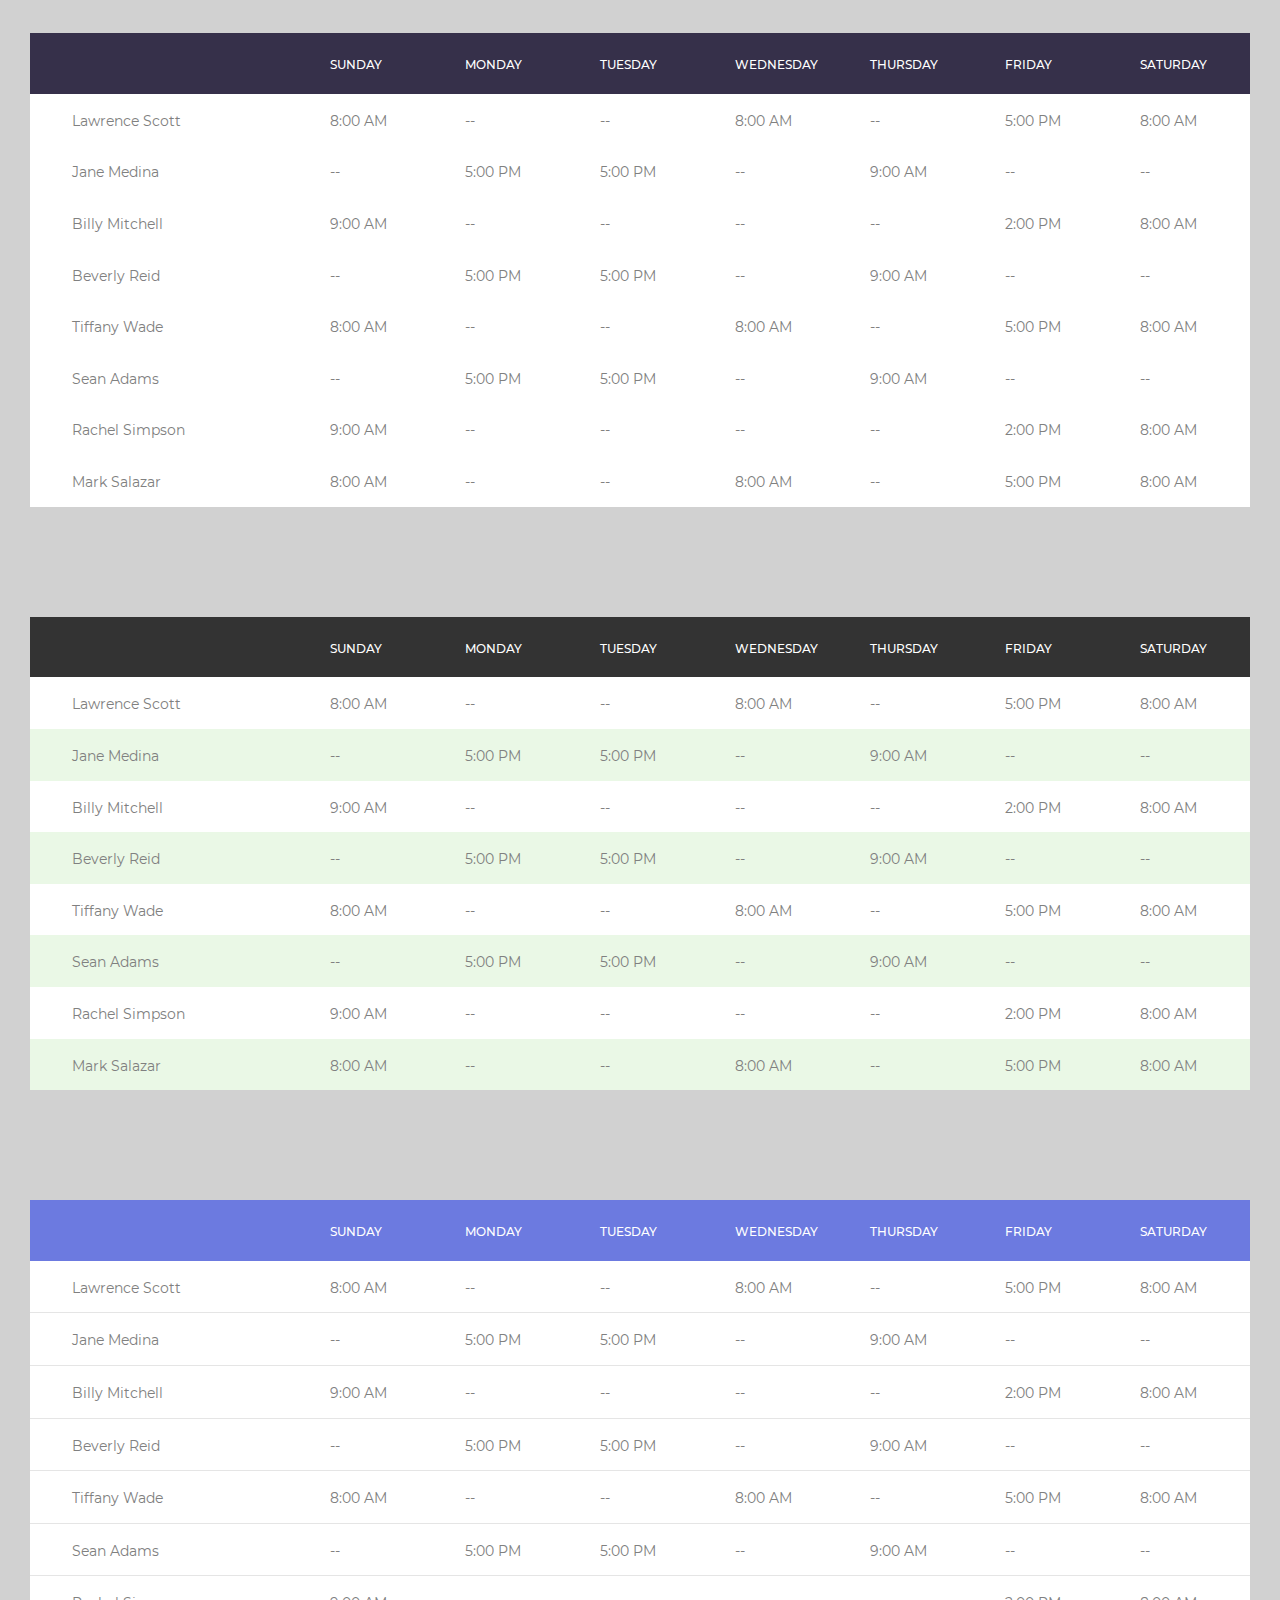
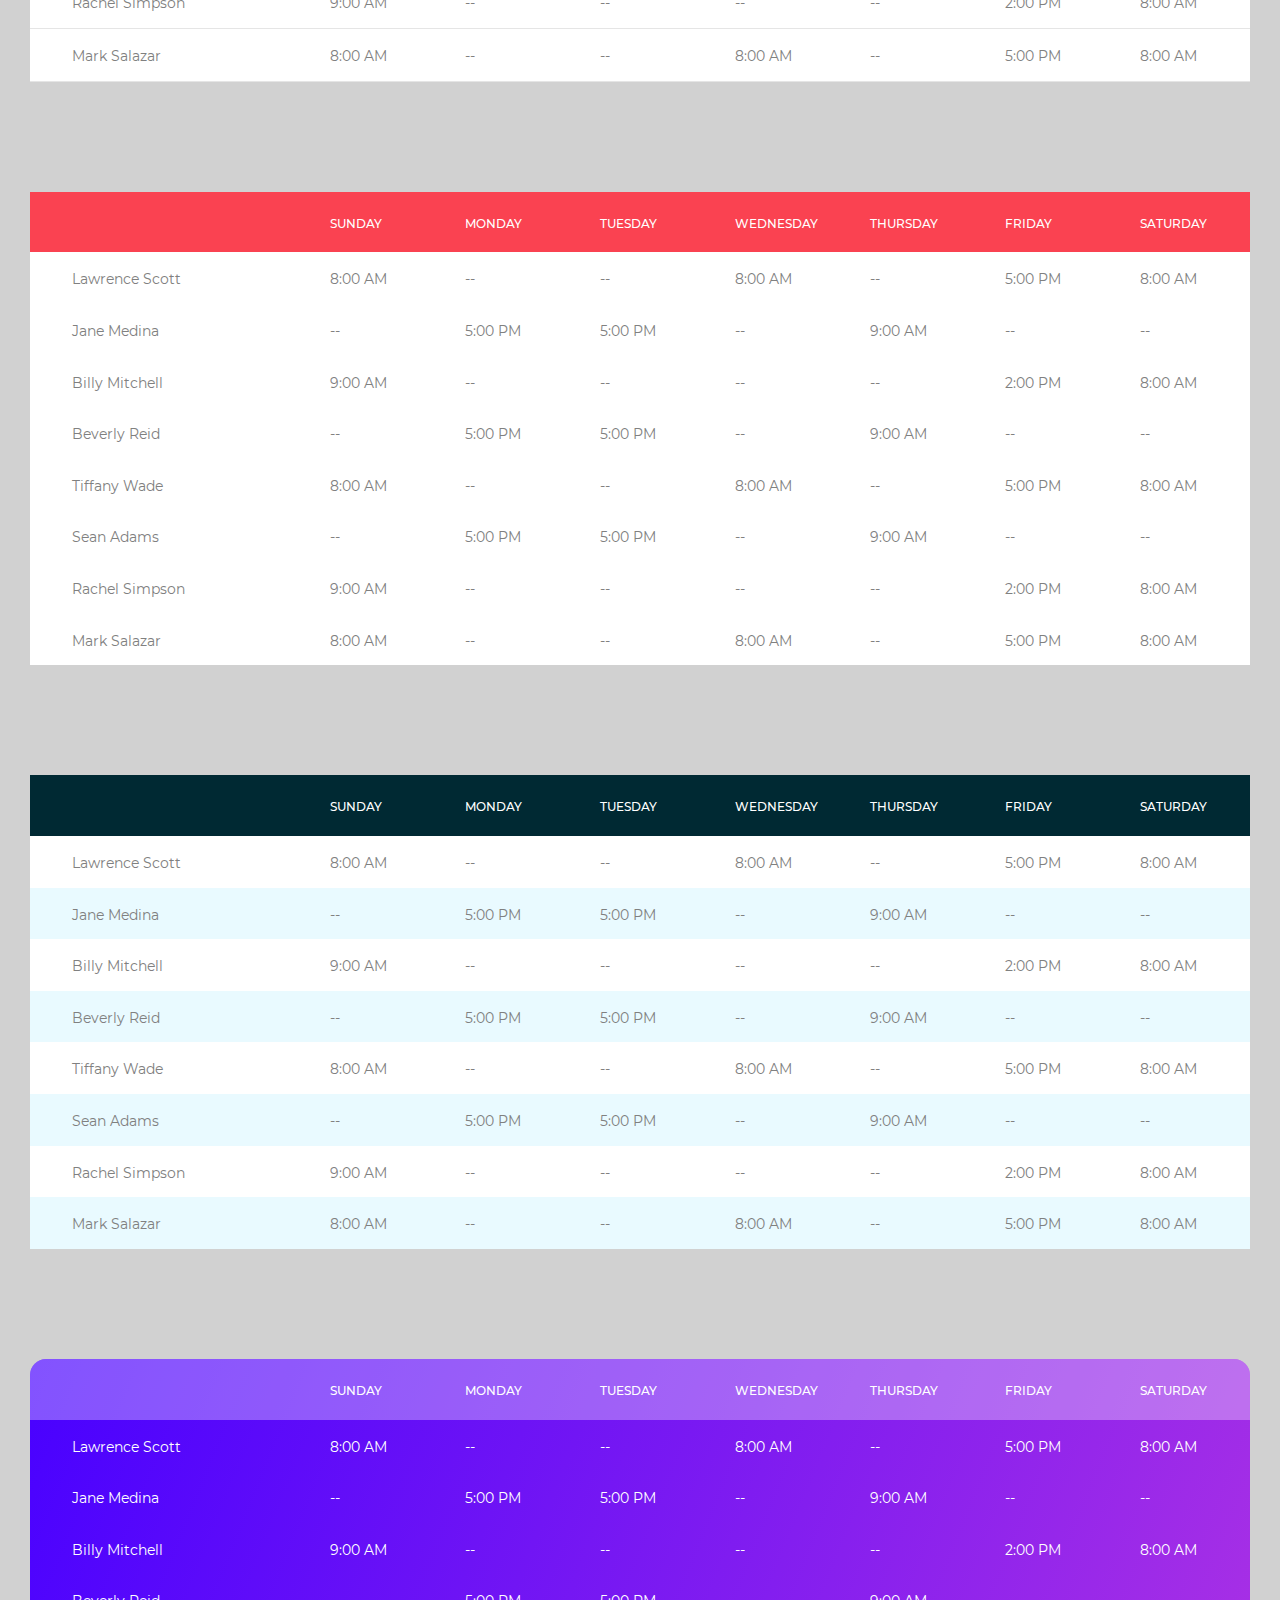
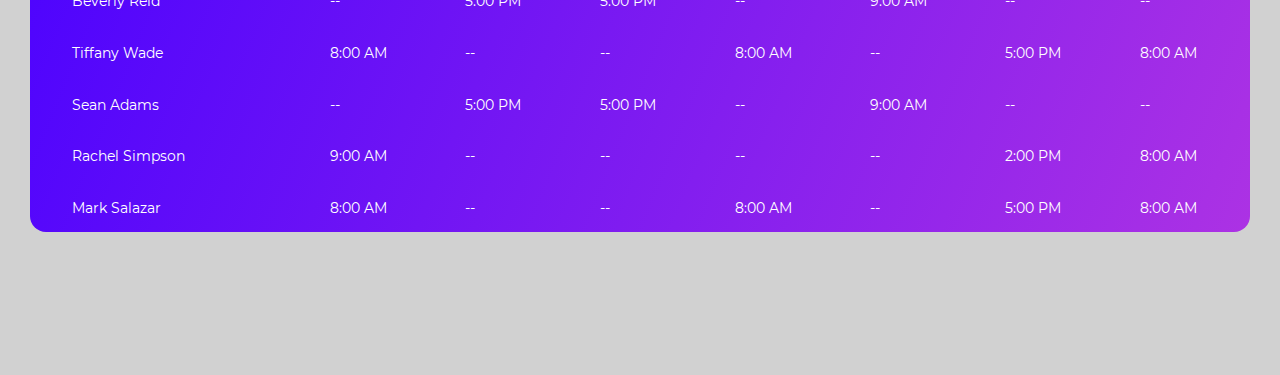
<file: tables/Table_Highlight_Vertical_Horizontal/index.html>
<!DOCTYPE html>
<html lang="en">
<head>
	<title>Table V03</title>
	<meta charset="UTF-8">
	<meta name="viewport" content="width=device-width, initial-scale=1">
<!--===============================================================================================-->	
	<link rel="icon" type="image/png" href="images/icons/favicon.ico"/>
<!--===============================================================================================-->
	<link rel="stylesheet" type="text/css" href="vendor/bootstrap/css/bootstrap.min.css">
<!--===============================================================================================-->
	<link rel="stylesheet" type="text/css" href="fonts/font-awesome-4.7.0/css/font-awesome.min.css">
<!--===============================================================================================-->
	<link rel="stylesheet" type="text/css" href="vendor/animate/animate.css">
<!--===============================================================================================-->
	<link rel="stylesheet" type="text/css" href="vendor/select2/select2.min.css">
<!--===============================================================================================-->
	<link rel="stylesheet" type="text/css" href="vendor/perfect-scrollbar/perfect-scrollbar.css">
<!--===============================================================================================-->
	<link rel="stylesheet" type="text/css" href="css/util.css">
	<link rel="stylesheet" type="text/css" href="css/main.css">
<!--===============================================================================================-->
</head>
<body>
	
	<div class="limiter">
		<div class="container-table100">
			<div class="wrap-table100">
				<div class="table100 ver1 m-b-110">
					<table data-vertable="ver1">
						<thead>
							<tr class="row100 head">
								<th class="column100 column1" data-column="column1"></th>
								<th class="column100 column2" data-column="column2">Sunday</th>
								<th class="column100 column3" data-column="column3">Monday</th>
								<th class="column100 column4" data-column="column4">Tuesday</th>
								<th class="column100 column5" data-column="column5">Wednesday</th>
								<th class="column100 column6" data-column="column6">Thursday</th>
								<th class="column100 column7" data-column="column7">Friday</th>
								<th class="column100 column8" data-column="column8">Saturday</th>
							</tr>
						</thead>
						<tbody>
							<tr class="row100">
								<td class="column100 column1" data-column="column1">Lawrence Scott</td>
								<td class="column100 column2" data-column="column2">8:00 AM</td>
								<td class="column100 column3" data-column="column3">--</td>
								<td class="column100 column4" data-column="column4">--</td>
								<td class="column100 column5" data-column="column5">8:00 AM</td>
								<td class="column100 column6" data-column="column6">--</td>
								<td class="column100 column7" data-column="column7">5:00 PM</td>
								<td class="column100 column8" data-column="column8">8:00 AM</td>
							</tr>

							<tr class="row100">
								<td class="column100 column1" data-column="column1">Jane Medina</td>
								<td class="column100 column2" data-column="column2">--</td>
								<td class="column100 column3" data-column="column3">5:00 PM</td>
								<td class="column100 column4" data-column="column4">5:00 PM</td>
								<td class="column100 column5" data-column="column5">--</td>
								<td class="column100 column6" data-column="column6">9:00 AM</td>
								<td class="column100 column7" data-column="column7">--</td>
								<td class="column100 column8" data-column="column8">--</td>
							</tr>

							<tr class="row100">
								<td class="column100 column1" data-column="column1">Billy Mitchell</td>
								<td class="column100 column2" data-column="column2">9:00 AM</td>
								<td class="column100 column3" data-column="column3">--</td>
								<td class="column100 column4" data-column="column4">--</td>
								<td class="column100 column5" data-column="column5">--</td>
								<td class="column100 column6" data-column="column6">--</td>
								<td class="column100 column7" data-column="column7">2:00 PM</td>
								<td class="column100 column8" data-column="column8">8:00 AM</td>
							</tr>

							<tr class="row100">
								<td class="column100 column1" data-column="column1">Beverly Reid</td>
								<td class="column100 column2" data-column="column2">--</td>
								<td class="column100 column3" data-column="column3">5:00 PM</td>
								<td class="column100 column4" data-column="column4">5:00 PM</td>
								<td class="column100 column5" data-column="column5">--</td>
								<td class="column100 column6" data-column="column6">9:00 AM</td>
								<td class="column100 column7" data-column="column7">--</td>
								<td class="column100 column8" data-column="column8">--</td>
							</tr>

							<tr class="row100">
								<td class="column100 column1" data-column="column1">Tiffany Wade</td>
								<td class="column100 column2" data-column="column2">8:00 AM</td>
								<td class="column100 column3" data-column="column3">--</td>
								<td class="column100 column4" data-column="column4">--</td>
								<td class="column100 column5" data-column="column5">8:00 AM</td>
								<td class="column100 column6" data-column="column6">--</td>
								<td class="column100 column7" data-column="column7">5:00 PM</td>
								<td class="column100 column8" data-column="column8">8:00 AM</td>
							</tr>

							<tr class="row100">
								<td class="column100 column1" data-column="column1">Sean Adams</td>
								<td class="column100 column2" data-column="column2">--</td>
								<td class="column100 column3" data-column="column3">5:00 PM</td>
								<td class="column100 column4" data-column="column4">5:00 PM</td>
								<td class="column100 column5" data-column="column5">--</td>
								<td class="column100 column6" data-column="column6">9:00 AM</td>
								<td class="column100 column7" data-column="column7">--</td>
								<td class="column100 column8" data-column="column8">--</td>
							</tr>

							<tr class="row100">
								<td class="column100 column1" data-column="column1">Rachel Simpson</td>
								<td class="column100 column2" data-column="column2">9:00 AM</td>
								<td class="column100 column3" data-column="column3">--</td>
								<td class="column100 column4" data-column="column4">--</td>
								<td class="column100 column5" data-column="column5">--</td>
								<td class="column100 column6" data-column="column6">--</td>
								<td class="column100 column7" data-column="column7">2:00 PM</td>
								<td class="column100 column8" data-column="column8">8:00 AM</td>
							</tr>

							<tr class="row100">
								<td class="column100 column1" data-column="column1">Mark Salazar</td>
								<td class="column100 column2" data-column="column2">8:00 AM</td>
								<td class="column100 column3" data-column="column3">--</td>
								<td class="column100 column4" data-column="column4">--</td>
								<td class="column100 column5" data-column="column5">8:00 AM</td>
								<td class="column100 column6" data-column="column6">--</td>
								<td class="column100 column7" data-column="column7">5:00 PM</td>
								<td class="column100 column8" data-column="column8">8:00 AM</td>
							</tr>
						</tbody>
					</table>
				</div>

				<div class="table100 ver2 m-b-110">
					<table data-vertable="ver2">
						<thead>
							<tr class="row100 head">
								<th class="column100 column1" data-column="column1"></th>
								<th class="column100 column2" data-column="column2">Sunday</th>
								<th class="column100 column3" data-column="column3">Monday</th>
								<th class="column100 column4" data-column="column4">Tuesday</th>
								<th class="column100 column5" data-column="column5">Wednesday</th>
								<th class="column100 column6" data-column="column6">Thursday</th>
								<th class="column100 column7" data-column="column7">Friday</th>
								<th class="column100 column8" data-column="column8">Saturday</th>
							</tr>
						</thead>
						<tbody>
							<tr class="row100">
								<td class="column100 column1" data-column="column1">Lawrence Scott</td>
								<td class="column100 column2" data-column="column2">8:00 AM</td>
								<td class="column100 column3" data-column="column3">--</td>
								<td class="column100 column4" data-column="column4">--</td>
								<td class="column100 column5" data-column="column5">8:00 AM</td>
								<td class="column100 column6" data-column="column6">--</td>
								<td class="column100 column7" data-column="column7">5:00 PM</td>
								<td class="column100 column8" data-column="column8">8:00 AM</td>
							</tr>

							<tr class="row100">
								<td class="column100 column1" data-column="column1">Jane Medina</td>
								<td class="column100 column2" data-column="column2">--</td>
								<td class="column100 column3" data-column="column3">5:00 PM</td>
								<td class="column100 column4" data-column="column4">5:00 PM</td>
								<td class="column100 column5" data-column="column5">--</td>
								<td class="column100 column6" data-column="column6">9:00 AM</td>
								<td class="column100 column7" data-column="column7">--</td>
								<td class="column100 column8" data-column="column8">--</td>
							</tr>

							<tr class="row100">
								<td class="column100 column1" data-column="column1">Billy Mitchell</td>
								<td class="column100 column2" data-column="column2">9:00 AM</td>
								<td class="column100 column3" data-column="column3">--</td>
								<td class="column100 column4" data-column="column4">--</td>
								<td class="column100 column5" data-column="column5">--</td>
								<td class="column100 column6" data-column="column6">--</td>
								<td class="column100 column7" data-column="column7">2:00 PM</td>
								<td class="column100 column8" data-column="column8">8:00 AM</td>
							</tr>

							<tr class="row100">
								<td class="column100 column1" data-column="column1">Beverly Reid</td>
								<td class="column100 column2" data-column="column2">--</td>
								<td class="column100 column3" data-column="column3">5:00 PM</td>
								<td class="column100 column4" data-column="column4">5:00 PM</td>
								<td class="column100 column5" data-column="column5">--</td>
								<td class="column100 column6" data-column="column6">9:00 AM</td>
								<td class="column100 column7" data-column="column7">--</td>
								<td class="column100 column8" data-column="column8">--</td>
							</tr>

							<tr class="row100">
								<td class="column100 column1" data-column="column1">Tiffany Wade</td>
								<td class="column100 column2" data-column="column2">8:00 AM</td>
								<td class="column100 column3" data-column="column3">--</td>
								<td class="column100 column4" data-column="column4">--</td>
								<td class="column100 column5" data-column="column5">8:00 AM</td>
								<td class="column100 column6" data-column="column6">--</td>
								<td class="column100 column7" data-column="column7">5:00 PM</td>
								<td class="column100 column8" data-column="column8">8:00 AM</td>
							</tr>

							<tr class="row100">
								<td class="column100 column1" data-column="column1">Sean Adams</td>
								<td class="column100 column2" data-column="column2">--</td>
								<td class="column100 column3" data-column="column3">5:00 PM</td>
								<td class="column100 column4" data-column="column4">5:00 PM</td>
								<td class="column100 column5" data-column="column5">--</td>
								<td class="column100 column6" data-column="column6">9:00 AM</td>
								<td class="column100 column7" data-column="column7">--</td>
								<td class="column100 column8" data-column="column8">--</td>
							</tr>

							<tr class="row100">
								<td class="column100 column1" data-column="column1">Rachel Simpson</td>
								<td class="column100 column2" data-column="column2">9:00 AM</td>
								<td class="column100 column3" data-column="column3">--</td>
								<td class="column100 column4" data-column="column4">--</td>
								<td class="column100 column5" data-column="column5">--</td>
								<td class="column100 column6" data-column="column6">--</td>
								<td class="column100 column7" data-column="column7">2:00 PM</td>
								<td class="column100 column8" data-column="column8">8:00 AM</td>
							</tr>

							<tr class="row100">
								<td class="column100 column1" data-column="column1">Mark Salazar</td>
								<td class="column100 column2" data-column="column2">8:00 AM</td>
								<td class="column100 column3" data-column="column3">--</td>
								<td class="column100 column4" data-column="column4">--</td>
								<td class="column100 column5" data-column="column5">8:00 AM</td>
								<td class="column100 column6" data-column="column6">--</td>
								<td class="column100 column7" data-column="column7">5:00 PM</td>
								<td class="column100 column8" data-column="column8">8:00 AM</td>
							</tr>
						</tbody>
					</table>
				</div>

				<div class="table100 ver3 m-b-110">
					<table data-vertable="ver3">
						<thead>
							<tr class="row100 head">
								<th class="column100 column1" data-column="column1"></th>
								<th class="column100 column2" data-column="column2">Sunday</th>
								<th class="column100 column3" data-column="column3">Monday</th>
								<th class="column100 column4" data-column="column4">Tuesday</th>
								<th class="column100 column5" data-column="column5">Wednesday</th>
								<th class="column100 column6" data-column="column6">Thursday</th>
								<th class="column100 column7" data-column="column7">Friday</th>
								<th class="column100 column8" data-column="column8">Saturday</th>
							</tr>
						</thead>
						<tbody>
							<tr class="row100">
								<td class="column100 column1" data-column="column1">Lawrence Scott</td>
								<td class="column100 column2" data-column="column2">8:00 AM</td>
								<td class="column100 column3" data-column="column3">--</td>
								<td class="column100 column4" data-column="column4">--</td>
								<td class="column100 column5" data-column="column5">8:00 AM</td>
								<td class="column100 column6" data-column="column6">--</td>
								<td class="column100 column7" data-column="column7">5:00 PM</td>
								<td class="column100 column8" data-column="column8">8:00 AM</td>
							</tr>

							<tr class="row100">
								<td class="column100 column1" data-column="column1">Jane Medina</td>
								<td class="column100 column2" data-column="column2">--</td>
								<td class="column100 column3" data-column="column3">5:00 PM</td>
								<td class="column100 column4" data-column="column4">5:00 PM</td>
								<td class="column100 column5" data-column="column5">--</td>
								<td class="column100 column6" data-column="column6">9:00 AM</td>
								<td class="column100 column7" data-column="column7">--</td>
								<td class="column100 column8" data-column="column8">--</td>
							</tr>

							<tr class="row100">
								<td class="column100 column1" data-column="column1">Billy Mitchell</td>
								<td class="column100 column2" data-column="column2">9:00 AM</td>
								<td class="column100 column3" data-column="column3">--</td>
								<td class="column100 column4" data-column="column4">--</td>
								<td class="column100 column5" data-column="column5">--</td>
								<td class="column100 column6" data-column="column6">--</td>
								<td class="column100 column7" data-column="column7">2:00 PM</td>
								<td class="column100 column8" data-column="column8">8:00 AM</td>
							</tr>

							<tr class="row100">
								<td class="column100 column1" data-column="column1">Beverly Reid</td>
								<td class="column100 column2" data-column="column2">--</td>
								<td class="column100 column3" data-column="column3">5:00 PM</td>
								<td class="column100 column4" data-column="column4">5:00 PM</td>
								<td class="column100 column5" data-column="column5">--</td>
								<td class="column100 column6" data-column="column6">9:00 AM</td>
								<td class="column100 column7" data-column="column7">--</td>
								<td class="column100 column8" data-column="column8">--</td>
							</tr>

							<tr class="row100">
								<td class="column100 column1" data-column="column1">Tiffany Wade</td>
								<td class="column100 column2" data-column="column2">8:00 AM</td>
								<td class="column100 column3" data-column="column3">--</td>
								<td class="column100 column4" data-column="column4">--</td>
								<td class="column100 column5" data-column="column5">8:00 AM</td>
								<td class="column100 column6" data-column="column6">--</td>
								<td class="column100 column7" data-column="column7">5:00 PM</td>
								<td class="column100 column8" data-column="column8">8:00 AM</td>
							</tr>

							<tr class="row100">
								<td class="column100 column1" data-column="column1">Sean Adams</td>
								<td class="column100 column2" data-column="column2">--</td>
								<td class="column100 column3" data-column="column3">5:00 PM</td>
								<td class="column100 column4" data-column="column4">5:00 PM</td>
								<td class="column100 column5" data-column="column5">--</td>
								<td class="column100 column6" data-column="column6">9:00 AM</td>
								<td class="column100 column7" data-column="column7">--</td>
								<td class="column100 column8" data-column="column8">--</td>
							</tr>

							<tr class="row100">
								<td class="column100 column1" data-column="column1">Rachel Simpson</td>
								<td class="column100 column2" data-column="column2">9:00 AM</td>
								<td class="column100 column3" data-column="column3">--</td>
								<td class="column100 column4" data-column="column4">--</td>
								<td class="column100 column5" data-column="column5">--</td>
								<td class="column100 column6" data-column="column6">--</td>
								<td class="column100 column7" data-column="column7">2:00 PM</td>
								<td class="column100 column8" data-column="column8">8:00 AM</td>
							</tr>

							<tr class="row100">
								<td class="column100 column1" data-column="column1">Mark Salazar</td>
								<td class="column100 column2" data-column="column2">8:00 AM</td>
								<td class="column100 column3" data-column="column3">--</td>
								<td class="column100 column4" data-column="column4">--</td>
								<td class="column100 column5" data-column="column5">8:00 AM</td>
								<td class="column100 column6" data-column="column6">--</td>
								<td class="column100 column7" data-column="column7">5:00 PM</td>
								<td class="column100 column8" data-column="column8">8:00 AM</td>
							</tr>
						</tbody>
					</table>
				</div>

				<div class="table100 ver4 m-b-110">
					<table data-vertable="ver4">
						<thead>
							<tr class="row100 head">
								<th class="column100 column1" data-column="column1"></th>
								<th class="column100 column2" data-column="column2">Sunday</th>
								<th class="column100 column3" data-column="column3">Monday</th>
								<th class="column100 column4" data-column="column4">Tuesday</th>
								<th class="column100 column5" data-column="column5">Wednesday</th>
								<th class="column100 column6" data-column="column6">Thursday</th>
								<th class="column100 column7" data-column="column7">Friday</th>
								<th class="column100 column8" data-column="column8">Saturday</th>
							</tr>
						</thead>
						<tbody>
							<tr class="row100">
								<td class="column100 column1" data-column="column1">Lawrence Scott</td>
								<td class="column100 column2" data-column="column2">8:00 AM</td>
								<td class="column100 column3" data-column="column3">--</td>
								<td class="column100 column4" data-column="column4">--</td>
								<td class="column100 column5" data-column="column5">8:00 AM</td>
								<td class="column100 column6" data-column="column6">--</td>
								<td class="column100 column7" data-column="column7">5:00 PM</td>
								<td class="column100 column8" data-column="column8">8:00 AM</td>
							</tr>

							<tr class="row100">
								<td class="column100 column1" data-column="column1">Jane Medina</td>
								<td class="column100 column2" data-column="column2">--</td>
								<td class="column100 column3" data-column="column3">5:00 PM</td>
								<td class="column100 column4" data-column="column4">5:00 PM</td>
								<td class="column100 column5" data-column="column5">--</td>
								<td class="column100 column6" data-column="column6">9:00 AM</td>
								<td class="column100 column7" data-column="column7">--</td>
								<td class="column100 column8" data-column="column8">--</td>
							</tr>

							<tr class="row100">
								<td class="column100 column1" data-column="column1">Billy Mitchell</td>
								<td class="column100 column2" data-column="column2">9:00 AM</td>
								<td class="column100 column3" data-column="column3">--</td>
								<td class="column100 column4" data-column="column4">--</td>
								<td class="column100 column5" data-column="column5">--</td>
								<td class="column100 column6" data-column="column6">--</td>
								<td class="column100 column7" data-column="column7">2:00 PM</td>
								<td class="column100 column8" data-column="column8">8:00 AM</td>
							</tr>

							<tr class="row100">
								<td class="column100 column1" data-column="column1">Beverly Reid</td>
								<td class="column100 column2" data-column="column2">--</td>
								<td class="column100 column3" data-column="column3">5:00 PM</td>
								<td class="column100 column4" data-column="column4">5:00 PM</td>
								<td class="column100 column5" data-column="column5">--</td>
								<td class="column100 column6" data-column="column6">9:00 AM</td>
								<td class="column100 column7" data-column="column7">--</td>
								<td class="column100 column8" data-column="column8">--</td>
							</tr>

							<tr class="row100">
								<td class="column100 column1" data-column="column1">Tiffany Wade</td>
								<td class="column100 column2" data-column="column2">8:00 AM</td>
								<td class="column100 column3" data-column="column3">--</td>
								<td class="column100 column4" data-column="column4">--</td>
								<td class="column100 column5" data-column="column5">8:00 AM</td>
								<td class="column100 column6" data-column="column6">--</td>
								<td class="column100 column7" data-column="column7">5:00 PM</td>
								<td class="column100 column8" data-column="column8">8:00 AM</td>
							</tr>

							<tr class="row100">
								<td class="column100 column1" data-column="column1">Sean Adams</td>
								<td class="column100 column2" data-column="column2">--</td>
								<td class="column100 column3" data-column="column3">5:00 PM</td>
								<td class="column100 column4" data-column="column4">5:00 PM</td>
								<td class="column100 column5" data-column="column5">--</td>
								<td class="column100 column6" data-column="column6">9:00 AM</td>
								<td class="column100 column7" data-column="column7">--</td>
								<td class="column100 column8" data-column="column8">--</td>
							</tr>

							<tr class="row100">
								<td class="column100 column1" data-column="column1">Rachel Simpson</td>
								<td class="column100 column2" data-column="column2">9:00 AM</td>
								<td class="column100 column3" data-column="column3">--</td>
								<td class="column100 column4" data-column="column4">--</td>
								<td class="column100 column5" data-column="column5">--</td>
								<td class="column100 column6" data-column="column6">--</td>
								<td class="column100 column7" data-column="column7">2:00 PM</td>
								<td class="column100 column8" data-column="column8">8:00 AM</td>
							</tr>

							<tr class="row100">
								<td class="column100 column1" data-column="column1">Mark Salazar</td>
								<td class="column100 column2" data-column="column2">8:00 AM</td>
								<td class="column100 column3" data-column="column3">--</td>
								<td class="column100 column4" data-column="column4">--</td>
								<td class="column100 column5" data-column="column5">8:00 AM</td>
								<td class="column100 column6" data-column="column6">--</td>
								<td class="column100 column7" data-column="column7">5:00 PM</td>
								<td class="column100 column8" data-column="column8">8:00 AM</td>
							</tr>
						</tbody>
					</table>
				</div>

				<div class="table100 ver5 m-b-110">
					<table data-vertable="ver5">
						<thead>
							<tr class="row100 head">
								<th class="column100 column1" data-column="column1"></th>
								<th class="column100 column2" data-column="column2">Sunday</th>
								<th class="column100 column3" data-column="column3">Monday</th>
								<th class="column100 column4" data-column="column4">Tuesday</th>
								<th class="column100 column5" data-column="column5">Wednesday</th>
								<th class="column100 column6" data-column="column6">Thursday</th>
								<th class="column100 column7" data-column="column7">Friday</th>
								<th class="column100 column8" data-column="column8">Saturday</th>
							</tr>
						</thead>
						<tbody>
							<tr class="row100">
								<td class="column100 column1" data-column="column1">Lawrence Scott</td>
								<td class="column100 column2" data-column="column2">8:00 AM</td>
								<td class="column100 column3" data-column="column3">--</td>
								<td class="column100 column4" data-column="column4">--</td>
								<td class="column100 column5" data-column="column5">8:00 AM</td>
								<td class="column100 column6" data-column="column6">--</td>
								<td class="column100 column7" data-column="column7">5:00 PM</td>
								<td class="column100 column8" data-column="column8">8:00 AM</td>
							</tr>

							<tr class="row100">
								<td class="column100 column1" data-column="column1">Jane Medina</td>
								<td class="column100 column2" data-column="column2">--</td>
								<td class="column100 column3" data-column="column3">5:00 PM</td>
								<td class="column100 column4" data-column="column4">5:00 PM</td>
								<td class="column100 column5" data-column="column5">--</td>
								<td class="column100 column6" data-column="column6">9:00 AM</td>
								<td class="column100 column7" data-column="column7">--</td>
								<td class="column100 column8" data-column="column8">--</td>
							</tr>

							<tr class="row100">
								<td class="column100 column1" data-column="column1">Billy Mitchell</td>
								<td class="column100 column2" data-column="column2">9:00 AM</td>
								<td class="column100 column3" data-column="column3">--</td>
								<td class="column100 column4" data-column="column4">--</td>
								<td class="column100 column5" data-column="column5">--</td>
								<td class="column100 column6" data-column="column6">--</td>
								<td class="column100 column7" data-column="column7">2:00 PM</td>
								<td class="column100 column8" data-column="column8">8:00 AM</td>
							</tr>

							<tr class="row100">
								<td class="column100 column1" data-column="column1">Beverly Reid</td>
								<td class="column100 column2" data-column="column2">--</td>
								<td class="column100 column3" data-column="column3">5:00 PM</td>
								<td class="column100 column4" data-column="column4">5:00 PM</td>
								<td class="column100 column5" data-column="column5">--</td>
								<td class="column100 column6" data-column="column6">9:00 AM</td>
								<td class="column100 column7" data-column="column7">--</td>
								<td class="column100 column8" data-column="column8">--</td>
							</tr>

							<tr class="row100">
								<td class="column100 column1" data-column="column1">Tiffany Wade</td>
								<td class="column100 column2" data-column="column2">8:00 AM</td>
								<td class="column100 column3" data-column="column3">--</td>
								<td class="column100 column4" data-column="column4">--</td>
								<td class="column100 column5" data-column="column5">8:00 AM</td>
								<td class="column100 column6" data-column="column6">--</td>
								<td class="column100 column7" data-column="column7">5:00 PM</td>
								<td class="column100 column8" data-column="column8">8:00 AM</td>
							</tr>

							<tr class="row100">
								<td class="column100 column1" data-column="column1">Sean Adams</td>
								<td class="column100 column2" data-column="column2">--</td>
								<td class="column100 column3" data-column="column3">5:00 PM</td>
								<td class="column100 column4" data-column="column4">5:00 PM</td>
								<td class="column100 column5" data-column="column5">--</td>
								<td class="column100 column6" data-column="column6">9:00 AM</td>
								<td class="column100 column7" data-column="column7">--</td>
								<td class="column100 column8" data-column="column8">--</td>
							</tr>

							<tr class="row100">
								<td class="column100 column1" data-column="column1">Rachel Simpson</td>
								<td class="column100 column2" data-column="column2">9:00 AM</td>
								<td class="column100 column3" data-column="column3">--</td>
								<td class="column100 column4" data-column="column4">--</td>
								<td class="column100 column5" data-column="column5">--</td>
								<td class="column100 column6" data-column="column6">--</td>
								<td class="column100 column7" data-column="column7">2:00 PM</td>
								<td class="column100 column8" data-column="column8">8:00 AM</td>
							</tr>

							<tr class="row100">
								<td class="column100 column1" data-column="column1">Mark Salazar</td>
								<td class="column100 column2" data-column="column2">8:00 AM</td>
								<td class="column100 column3" data-column="column3">--</td>
								<td class="column100 column4" data-column="column4">--</td>
								<td class="column100 column5" data-column="column5">8:00 AM</td>
								<td class="column100 column6" data-column="column6">--</td>
								<td class="column100 column7" data-column="column7">5:00 PM</td>
								<td class="column100 column8" data-column="column8">8:00 AM</td>
							</tr>
						</tbody>
					</table>
				</div>

				<div class="table100 ver6 m-b-110">
					<table data-vertable="ver6">
						<thead>
							<tr class="row100 head">
								<th class="column100 column1" data-column="column1"></th>
								<th class="column100 column2" data-column="column2">Sunday</th>
								<th class="column100 column3" data-column="column3">Monday</th>
								<th class="column100 column4" data-column="column4">Tuesday</th>
								<th class="column100 column5" data-column="column5">Wednesday</th>
								<th class="column100 column6" data-column="column6">Thursday</th>
								<th class="column100 column7" data-column="column7">Friday</th>
								<th class="column100 column8" data-column="column8">Saturday</th>
							</tr>
						</thead>
						<tbody>
							<tr class="row100">
								<td class="column100 column1" data-column="column1">Lawrence Scott</td>
								<td class="column100 column2" data-column="column2">8:00 AM</td>
								<td class="column100 column3" data-column="column3">--</td>
								<td class="column100 column4" data-column="column4">--</td>
								<td class="column100 column5" data-column="column5">8:00 AM</td>
								<td class="column100 column6" data-column="column6">--</td>
								<td class="column100 column7" data-column="column7">5:00 PM</td>
								<td class="column100 column8" data-column="column8">8:00 AM</td>
							</tr>

							<tr class="row100">
								<td class="column100 column1" data-column="column1">Jane Medina</td>
								<td class="column100 column2" data-column="column2">--</td>
								<td class="column100 column3" data-column="column3">5:00 PM</td>
								<td class="column100 column4" data-column="column4">5:00 PM</td>
								<td class="column100 column5" data-column="column5">--</td>
								<td class="column100 column6" data-column="column6">9:00 AM</td>
								<td class="column100 column7" data-column="column7">--</td>
								<td class="column100 column8" data-column="column8">--</td>
							</tr>

							<tr class="row100">
								<td class="column100 column1" data-column="column1">Billy Mitchell</td>
								<td class="column100 column2" data-column="column2">9:00 AM</td>
								<td class="column100 column3" data-column="column3">--</td>
								<td class="column100 column4" data-column="column4">--</td>
								<td class="column100 column5" data-column="column5">--</td>
								<td class="column100 column6" data-column="column6">--</td>
								<td class="column100 column7" data-column="column7">2:00 PM</td>
								<td class="column100 column8" data-column="column8">8:00 AM</td>
							</tr>

							<tr class="row100">
								<td class="column100 column1" data-column="column1">Beverly Reid</td>
								<td class="column100 column2" data-column="column2">--</td>
								<td class="column100 column3" data-column="column3">5:00 PM</td>
								<td class="column100 column4" data-column="column4">5:00 PM</td>
								<td class="column100 column5" data-column="column5">--</td>
								<td class="column100 column6" data-column="column6">9:00 AM</td>
								<td class="column100 column7" data-column="column7">--</td>
								<td class="column100 column8" data-column="column8">--</td>
							</tr>

							<tr class="row100">
								<td class="column100 column1" data-column="column1">Tiffany Wade</td>
								<td class="column100 column2" data-column="column2">8:00 AM</td>
								<td class="column100 column3" data-column="column3">--</td>
								<td class="column100 column4" data-column="column4">--</td>
								<td class="column100 column5" data-column="column5">8:00 AM</td>
								<td class="column100 column6" data-column="column6">--</td>
								<td class="column100 column7" data-column="column7">5:00 PM</td>
								<td class="column100 column8" data-column="column8">8:00 AM</td>
							</tr>

							<tr class="row100">
								<td class="column100 column1" data-column="column1">Sean Adams</td>
								<td class="column100 column2" data-column="column2">--</td>
								<td class="column100 column3" data-column="column3">5:00 PM</td>
								<td class="column100 column4" data-column="column4">5:00 PM</td>
								<td class="column100 column5" data-column="column5">--</td>
								<td class="column100 column6" data-column="column6">9:00 AM</td>
								<td class="column100 column7" data-column="column7">--</td>
								<td class="column100 column8" data-column="column8">--</td>
							</tr>

							<tr class="row100">
								<td class="column100 column1" data-column="column1">Rachel Simpson</td>
								<td class="column100 column2" data-column="column2">9:00 AM</td>
								<td class="column100 column3" data-column="column3">--</td>
								<td class="column100 column4" data-column="column4">--</td>
								<td class="column100 column5" data-column="column5">--</td>
								<td class="column100 column6" data-column="column6">--</td>
								<td class="column100 column7" data-column="column7">2:00 PM</td>
								<td class="column100 column8" data-column="column8">8:00 AM</td>
							</tr>

							<tr class="row100">
								<td class="column100 column1" data-column="column1">Mark Salazar</td>
								<td class="column100 column2" data-column="column2">8:00 AM</td>
								<td class="column100 column3" data-column="column3">--</td>
								<td class="column100 column4" data-column="column4">--</td>
								<td class="column100 column5" data-column="column5">8:00 AM</td>
								<td class="column100 column6" data-column="column6">--</td>
								<td class="column100 column7" data-column="column7">5:00 PM</td>
								<td class="column100 column8" data-column="column8">8:00 AM</td>
							</tr>
						</tbody>
					</table>
				</div>
			</div>
		</div>
	</div>


	

<!--===============================================================================================-->	
	<script src="vendor/jquery/jquery-3.2.1.min.js"></script>
<!--===============================================================================================-->
	<script src="vendor/bootstrap/js/popper.js"></script>
	<script src="vendor/bootstrap/js/bootstrap.min.js"></script>
<!--===============================================================================================-->
	<script src="vendor/select2/select2.min.js"></script>
<!--===============================================================================================-->
	<script src="js/main.js"></script>

</body>
</html>
</file>
<file: tables/Table_Highlight_Vertical_Horizontal/vendor/perfect-scrollbar/perfect-scrollbar.css>
/*
 * Container style
 */
.ps {
  overflow: hidden !important;
  overflow-anchor: none;
  -ms-overflow-style: none;
  touch-action: auto;
  -ms-touch-action: auto;
}

/*
 * Scrollbar rail styles
 */
.ps__rail-x {
  display: none;
  opacity: 0;
  transition: background-color .2s linear, opacity .2s linear;
  -webkit-transition: background-color .2s linear, opacity .2s linear;
  height: 15px;
  /* there must be 'bottom' or 'top' for ps__rail-x */
  bottom: 0px;
  /* please don't change 'position' */
  position: absolute;
}

.ps__rail-y {
  display: none;
  opacity: 0;
  transition: background-color .2s linear, opacity .2s linear;
  -webkit-transition: background-color .2s linear, opacity .2s linear;
  width: 15px;
  /* there must be 'right' or 'left' for ps__rail-y */
  right: 0;
  /* please don't change 'position' */
  position: absolute;
}

.ps--active-x > .ps__rail-x,
.ps--active-y > .ps__rail-y {
  display: block;
  background-color: transparent;
}

.ps:hover > .ps__rail-x,
.ps:hover > .ps__rail-y,
.ps--focus > .ps__rail-x,
.ps--focus > .ps__rail-y,
.ps--scrolling-x > .ps__rail-x,
.ps--scrolling-y > .ps__rail-y {
  opacity: 0.6;
}

.ps__rail-x:hover,
.ps__rail-y:hover,
.ps__rail-x:focus,
.ps__rail-y:focus {
  background-color: #eee;
  opacity: 0.9;
}

/*
 * Scrollbar thumb styles
 */
.ps__thumb-x {
  background-color: #aaa;
  border-radius: 6px;
  transition: background-color .2s linear, height .2s ease-in-out;
  -webkit-transition: background-color .2s linear, height .2s ease-in-out;
  height: 6px;
  /* there must be 'bottom' for ps__thumb-x */
  bottom: 2px;
  /* please don't change 'position' */
  position: absolute;
}

.ps__thumb-y {
  background-color: #aaa;
  border-radius: 6px;
  transition: background-color .2s linear, width .2s ease-in-out;
  -webkit-transition: background-color .2s linear, width .2s ease-in-out;
  width: 6px;
  /* there must be 'right' for ps__thumb-y */
  right: 2px;
  /* please don't change 'position' */
  position: absolute;
}

.ps__rail-x:hover > .ps__thumb-x,
.ps__rail-x:focus > .ps__thumb-x {
  background-color: #999;
  height: 11px;
}

.ps__rail-y:hover > .ps__thumb-y,
.ps__rail-y:focus > .ps__thumb-y {
  background-color: #999;
  width: 11px;
}

/* MS supports */
@supports (-ms-overflow-style: none) {
  .ps {
    overflow: auto !important;
  }
}

@media screen and (-ms-high-contrast: active), (-ms-high-contrast: none) {
  .ps {
    overflow: auto !important;
  }
}
</file>
<file: tables/Table_Highlight_Vertical_Horizontal/css/util.css>
/*[ FONT SIZE ]
///////////////////////////////////////////////////////////
*/
.fs-1 {font-size: 1px;}
.fs-2 {font-size: 2px;}
.fs-3 {font-size: 3px;}
.fs-4 {font-size: 4px;}
.fs-5 {font-size: 5px;}
.fs-6 {font-size: 6px;}
.fs-7 {font-size: 7px;}
.fs-8 {font-size: 8px;}
.fs-9 {font-size: 9px;}
.fs-10 {font-size: 10px;}
.fs-11 {font-size: 11px;}
.fs-12 {font-size: 12px;}
.fs-13 {font-size: 13px;}
.fs-14 {font-size: 14px;}
.fs-15 {font-size: 15px;}
.fs-16 {font-size: 16px;}
.fs-17 {font-size: 17px;}
.fs-18 {font-size: 18px;}
.fs-19 {font-size: 19px;}
.fs-20 {font-size: 20px;}
.fs-21 {font-size: 21px;}
.fs-22 {font-size: 22px;}
.fs-23 {font-size: 23px;}
.fs-24 {font-size: 24px;}
.fs-25 {font-size: 25px;}
.fs-26 {font-size: 26px;}
.fs-27 {font-size: 27px;}
.fs-28 {font-size: 28px;}
.fs-29 {font-size: 29px;}
.fs-30 {font-size: 30px;}
.fs-31 {font-size: 31px;}
.fs-32 {font-size: 32px;}
.fs-33 {font-size: 33px;}
.fs-34 {font-size: 34px;}
.fs-35 {font-size: 35px;}
.fs-36 {font-size: 36px;}
.fs-37 {font-size: 37px;}
.fs-38 {font-size: 38px;}
.fs-39 {font-size: 39px;}
.fs-40 {font-size: 40px;}
.fs-41 {font-size: 41px;}
.fs-42 {font-size: 42px;}
.fs-43 {font-size: 43px;}
.fs-44 {font-size: 44px;}
.fs-45 {font-size: 45px;}
.fs-46 {font-size: 46px;}
.fs-47 {font-size: 47px;}
.fs-48 {font-size: 48px;}
.fs-49 {font-size: 49px;}
.fs-50 {font-size: 50px;}
.fs-51 {font-size: 51px;}
.fs-52 {font-size: 52px;}
.fs-53 {font-size: 53px;}
.fs-54 {font-size: 54px;}
.fs-55 {font-size: 55px;}
.fs-56 {font-size: 56px;}
.fs-57 {font-size: 57px;}
.fs-58 {font-size: 58px;}
.fs-59 {font-size: 59px;}
.fs-60 {font-size: 60px;}
.fs-61 {font-size: 61px;}
.fs-62 {font-size: 62px;}
.fs-63 {font-size: 63px;}
.fs-64 {font-size: 64px;}
.fs-65 {font-size: 65px;}
.fs-66 {font-size: 66px;}
.fs-67 {font-size: 67px;}
.fs-68 {font-size: 68px;}
.fs-69 {font-size: 69px;}
.fs-70 {font-size: 70px;}
.fs-71 {font-size: 71px;}
.fs-72 {font-size: 72px;}
.fs-73 {font-size: 73px;}
.fs-74 {font-size: 74px;}
.fs-75 {font-size: 75px;}
.fs-76 {font-size: 76px;}
.fs-77 {font-size: 77px;}
.fs-78 {font-size: 78px;}
.fs-79 {font-size: 79px;}
.fs-80 {font-size: 80px;}
.fs-81 {font-size: 81px;}
.fs-82 {font-size: 82px;}
.fs-83 {font-size: 83px;}
.fs-84 {font-size: 84px;}
.fs-85 {font-size: 85px;}
.fs-86 {font-size: 86px;}
.fs-87 {font-size: 87px;}
.fs-88 {font-size: 88px;}
.fs-89 {font-size: 89px;}
.fs-90 {font-size: 90px;}
.fs-91 {font-size: 91px;}
.fs-92 {font-size: 92px;}
.fs-93 {font-size: 93px;}
.fs-94 {font-size: 94px;}
.fs-95 {font-size: 95px;}
.fs-96 {font-size: 96px;}
.fs-97 {font-size: 97px;}
.fs-98 {font-size: 98px;}
.fs-99 {font-size: 99px;}
.fs-100 {font-size: 100px;}
.fs-101 {font-size: 101px;}
.fs-102 {font-size: 102px;}
.fs-103 {font-size: 103px;}
.fs-104 {font-size: 104px;}
.fs-105 {font-size: 105px;}
.fs-106 {font-size: 106px;}
.fs-107 {font-size: 107px;}
.fs-108 {font-size: 108px;}
.fs-109 {font-size: 109px;}
.fs-110 {font-size: 110px;}
.fs-111 {font-size: 111px;}
.fs-112 {font-size: 112px;}
.fs-113 {font-size: 113px;}
.fs-114 {font-size: 114px;}
.fs-115 {font-size: 115px;}
.fs-116 {font-size: 116px;}
.fs-117 {font-size: 117px;}
.fs-118 {font-size: 118px;}
.fs-119 {font-size: 119px;}
.fs-120 {font-size: 120px;}
.fs-121 {font-size: 121px;}
.fs-122 {font-size: 122px;}
.fs-123 {font-size: 123px;}
.fs-124 {font-size: 124px;}
.fs-125 {font-size: 125px;}
.fs-126 {font-size: 126px;}
.fs-127 {font-size: 127px;}
.fs-128 {font-size: 128px;}
.fs-129 {font-size: 129px;}
.fs-130 {font-size: 130px;}
.fs-131 {font-size: 131px;}
.fs-132 {font-size: 132px;}
.fs-133 {font-size: 133px;}
.fs-134 {font-size: 134px;}
.fs-135 {font-size: 135px;}
.fs-136 {font-size: 136px;}
.fs-137 {font-size: 137px;}
.fs-138 {font-size: 138px;}
.fs-139 {font-size: 139px;}
.fs-140 {font-size: 140px;}
.fs-141 {font-size: 141px;}
.fs-142 {font-size: 142px;}
.fs-143 {font-size: 143px;}
.fs-144 {font-size: 144px;}
.fs-145 {font-size: 145px;}
.fs-146 {font-size: 146px;}
.fs-147 {font-size: 147px;}
.fs-148 {font-size: 148px;}
.fs-149 {font-size: 149px;}
.fs-150 {font-size: 150px;}
.fs-151 {font-size: 151px;}
.fs-152 {font-size: 152px;}
.fs-153 {font-size: 153px;}
.fs-154 {font-size: 154px;}
.fs-155 {font-size: 155px;}
.fs-156 {font-size: 156px;}
.fs-157 {font-size: 157px;}
.fs-158 {font-size: 158px;}
.fs-159 {font-size: 159px;}
.fs-160 {font-size: 160px;}
.fs-161 {font-size: 161px;}
.fs-162 {font-size: 162px;}
.fs-163 {font-size: 163px;}
.fs-164 {font-size: 164px;}
.fs-165 {font-size: 165px;}
.fs-166 {font-size: 166px;}
.fs-167 {font-size: 167px;}
.fs-168 {font-size: 168px;}
.fs-169 {font-size: 169px;}
.fs-170 {font-size: 170px;}
.fs-171 {font-size: 171px;}
.fs-172 {font-size: 172px;}
.fs-173 {font-size: 173px;}
.fs-174 {font-size: 174px;}
.fs-175 {font-size: 175px;}
.fs-176 {font-size: 176px;}
.fs-177 {font-size: 177px;}
.fs-178 {font-size: 178px;}
.fs-179 {font-size: 179px;}
.fs-180 {font-size: 180px;}
.fs-181 {font-size: 181px;}
.fs-182 {font-size: 182px;}
.fs-183 {font-size: 183px;}
.fs-184 {font-size: 184px;}
.fs-185 {font-size: 185px;}
.fs-186 {font-size: 186px;}
.fs-187 {font-size: 187px;}
.fs-188 {font-size: 188px;}
.fs-189 {font-size: 189px;}
.fs-190 {font-size: 190px;}
.fs-191 {font-size: 191px;}
.fs-192 {font-size: 192px;}
.fs-193 {font-size: 193px;}
.fs-194 {font-size: 194px;}
.fs-195 {font-size: 195px;}
.fs-196 {font-size: 196px;}
.fs-197 {font-size: 197px;}
.fs-198 {font-size: 198px;}
.fs-199 {font-size: 199px;}
.fs-200 {font-size: 200px;}

/*[ PADDING ]
///////////////////////////////////////////////////////////
*/
.p-t-0 {padding-top: 0px;}
.p-t-1 {padding-top: 1px;}
.p-t-2 {padding-top: 2px;}
.p-t-3 {padding-top: 3px;}
.p-t-4 {padding-top: 4px;}
.p-t-5 {padding-top: 5px;}
.p-t-6 {padding-top: 6px;}
.p-t-7 {padding-top: 7px;}
.p-t-8 {padding-top: 8px;}
.p-t-9 {padding-top: 9px;}
.p-t-10 {padding-top: 10px;}
.p-t-11 {padding-top: 11px;}
.p-t-12 {padding-top: 12px;}
.p-t-13 {padding-top: 13px;}
.p-t-14 {padding-top: 14px;}
.p-t-15 {padding-top: 15px;}
.p-t-16 {padding-top: 16px;}
.p-t-17 {padding-top: 17px;}
.p-t-18 {padding-top: 18px;}
.p-t-19 {padding-top: 19px;}
.p-t-20 {padding-top: 20px;}
.p-t-21 {padding-top: 21px;}
.p-t-22 {padding-top: 22px;}
.p-t-23 {padding-top: 23px;}
.p-t-24 {padding-top: 24px;}
.p-t-25 {padding-top: 25px;}
.p-t-26 {padding-top: 26px;}
.p-t-27 {padding-top: 27px;}
.p-t-28 {padding-top: 28px;}
.p-t-29 {padding-top: 29px;}
.p-t-30 {padding-top: 30px;}
.p-t-31 {padding-top: 31px;}
.p-t-32 {padding-top: 32px;}
.p-t-33 {padding-top: 33px;}
.p-t-34 {padding-top: 34px;}
.p-t-35 {padding-top: 35px;}
.p-t-36 {padding-top: 36px;}
.p-t-37 {padding-top: 37px;}
.p-t-38 {padding-top: 38px;}
.p-t-39 {padding-top: 39px;}
.p-t-40 {padding-top: 40px;}
.p-t-41 {padding-top: 41px;}
.p-t-42 {padding-top: 42px;}
.p-t-43 {padding-top: 43px;}
.p-t-44 {padding-top: 44px;}
.p-t-45 {padding-top: 45px;}
.p-t-46 {padding-top: 46px;}
.p-t-47 {padding-top: 47px;}
.p-t-48 {padding-top: 48px;}
.p-t-49 {padding-top: 49px;}
.p-t-50 {padding-top: 50px;}
.p-t-51 {padding-top: 51px;}
.p-t-52 {padding-top: 52px;}
.p-t-53 {padding-top: 53px;}
.p-t-54 {padding-top: 54px;}
.p-t-55 {padding-top: 55px;}
.p-t-56 {padding-top: 56px;}
.p-t-57 {padding-top: 57px;}
.p-t-58 {padding-top: 58px;}
.p-t-59 {padding-top: 59px;}
.p-t-60 {padding-top: 60px;}
.p-t-61 {padding-top: 61px;}
.p-t-62 {padding-top: 62px;}
.p-t-63 {padding-top: 63px;}
.p-t-64 {padding-top: 64px;}
.p-t-65 {padding-top: 65px;}
.p-t-66 {padding-top: 66px;}
.p-t-67 {padding-top: 67px;}
.p-t-68 {padding-top: 68px;}
.p-t-69 {padding-top: 69px;}
.p-t-70 {padding-top: 70px;}
.p-t-71 {padding-top: 71px;}
.p-t-72 {padding-top: 72px;}
.p-t-73 {padding-top: 73px;}
.p-t-74 {padding-top: 74px;}
.p-t-75 {padding-top: 75px;}
.p-t-76 {padding-top: 76px;}
.p-t-77 {padding-top: 77px;}
.p-t-78 {padding-top: 78px;}
.p-t-79 {padding-top: 79px;}
.p-t-80 {padding-top: 80px;}
.p-t-81 {padding-top: 81px;}
.p-t-82 {padding-top: 82px;}
.p-t-83 {padding-top: 83px;}
.p-t-84 {padding-top: 84px;}
.p-t-85 {padding-top: 85px;}
.p-t-86 {padding-top: 86px;}
.p-t-87 {padding-top: 87px;}
.p-t-88 {padding-top: 88px;}
.p-t-89 {padding-top: 89px;}
.p-t-90 {padding-top: 90px;}
.p-t-91 {padding-top: 91px;}
.p-t-92 {padding-top: 92px;}
.p-t-93 {padding-top: 93px;}
.p-t-94 {padding-top: 94px;}
.p-t-95 {padding-top: 95px;}
.p-t-96 {padding-top: 96px;}
.p-t-97 {padding-top: 97px;}
.p-t-98 {padding-top: 98px;}
.p-t-99 {padding-top: 99px;}
.p-t-100 {padding-top: 100px;}
.p-t-101 {padding-top: 101px;}
.p-t-102 {padding-top: 102px;}
.p-t-103 {padding-top: 103px;}
.p-t-104 {padding-top: 104px;}
.p-t-105 {padding-top: 105px;}
.p-t-106 {padding-top: 106px;}
.p-t-107 {padding-top: 107px;}
.p-t-108 {padding-top: 108px;}
.p-t-109 {padding-top: 109px;}
.p-t-110 {padding-top: 110px;}
.p-t-111 {padding-top: 111px;}
.p-t-112 {padding-top: 112px;}
.p-t-113 {padding-top: 113px;}
.p-t-114 {padding-top: 114px;}
.p-t-115 {padding-top: 115px;}
.p-t-116 {padding-top: 116px;}
.p-t-117 {padding-top: 117px;}
.p-t-118 {padding-top: 118px;}
.p-t-119 {padding-top: 119px;}
.p-t-120 {padding-top: 120px;}
.p-t-121 {padding-top: 121px;}
.p-t-122 {padding-top: 122px;}
.p-t-123 {padding-top: 123px;}
.p-t-124 {padding-top: 124px;}
.p-t-125 {padding-top: 125px;}
.p-t-126 {padding-top: 126px;}
.p-t-127 {padding-top: 127px;}
.p-t-128 {padding-top: 128px;}
.p-t-129 {padding-top: 129px;}
.p-t-130 {padding-top: 130px;}
.p-t-131 {padding-top: 131px;}
.p-t-132 {padding-top: 132px;}
.p-t-133 {padding-top: 133px;}
.p-t-134 {padding-top: 134px;}
.p-t-135 {padding-top: 135px;}
.p-t-136 {padding-top: 136px;}
.p-t-137 {padding-top: 137px;}
.p-t-138 {padding-top: 138px;}
.p-t-139 {padding-top: 139px;}
.p-t-140 {padding-top: 140px;}
.p-t-141 {padding-top: 141px;}
.p-t-142 {padding-top: 142px;}
.p-t-143 {padding-top: 143px;}
.p-t-144 {padding-top: 144px;}
.p-t-145 {padding-top: 145px;}
.p-t-146 {padding-top: 146px;}
.p-t-147 {padding-top: 147px;}
.p-t-148 {padding-top: 148px;}
.p-t-149 {padding-top: 149px;}
.p-t-150 {padding-top: 150px;}
.p-t-151 {padding-top: 151px;}
.p-t-152 {padding-top: 152px;}
.p-t-153 {padding-top: 153px;}
.p-t-154 {padding-top: 154px;}
.p-t-155 {padding-top: 155px;}
.p-t-156 {padding-top: 156px;}
.p-t-157 {padding-top: 157px;}
.p-t-158 {padding-top: 158px;}
.p-t-159 {padding-top: 159px;}
.p-t-160 {padding-top: 160px;}
.p-t-161 {padding-top: 161px;}
.p-t-162 {padding-top: 162px;}
.p-t-163 {padding-top: 163px;}
.p-t-164 {padding-top: 164px;}
.p-t-165 {padding-top: 165px;}
.p-t-166 {padding-top: 166px;}
.p-t-167 {padding-top: 167px;}
.p-t-168 {padding-top: 168px;}
.p-t-169 {padding-top: 169px;}
.p-t-170 {padding-top: 170px;}
.p-t-171 {padding-top: 171px;}
.p-t-172 {padding-top: 172px;}
.p-t-173 {padding-top: 173px;}
.p-t-174 {padding-top: 174px;}
.p-t-175 {padding-top: 175px;}
.p-t-176 {padding-top: 176px;}
.p-t-177 {padding-top: 177px;}
.p-t-178 {padding-top: 178px;}
.p-t-179 {padding-top: 179px;}
.p-t-180 {padding-top: 180px;}
.p-t-181 {padding-top: 181px;}
.p-t-182 {padding-top: 182px;}
.p-t-183 {padding-top: 183px;}
.p-t-184 {padding-top: 184px;}
.p-t-185 {padding-top: 185px;}
.p-t-186 {padding-top: 186px;}
.p-t-187 {padding-top: 187px;}
.p-t-188 {padding-top: 188px;}
.p-t-189 {padding-top: 189px;}
.p-t-190 {padding-top: 190px;}
.p-t-191 {padding-top: 191px;}
.p-t-192 {padding-top: 192px;}
.p-t-193 {padding-top: 193px;}
.p-t-194 {padding-top: 194px;}
.p-t-195 {padding-top: 195px;}
.p-t-196 {padding-top: 196px;}
.p-t-197 {padding-top: 197px;}
.p-t-198 {padding-top: 198px;}
.p-t-199 {padding-top: 199px;}
.p-t-200 {padding-top: 200px;}
.p-t-201 {padding-top: 201px;}
.p-t-202 {padding-top: 202px;}
.p-t-203 {padding-top: 203px;}
.p-t-204 {padding-top: 204px;}
.p-t-205 {padding-top: 205px;}
.p-t-206 {padding-top: 206px;}
.p-t-207 {padding-top: 207px;}
.p-t-208 {padding-top: 208px;}
.p-t-209 {padding-top: 209px;}
.p-t-210 {padding-top: 210px;}
.p-t-211 {padding-top: 211px;}
.p-t-212 {padding-top: 212px;}
.p-t-213 {padding-top: 213px;}
.p-t-214 {padding-top: 214px;}
.p-t-215 {padding-top: 215px;}
.p-t-216 {padding-top: 216px;}
.p-t-217 {padding-top: 217px;}
.p-t-218 {padding-top: 218px;}
.p-t-219 {padding-top: 219px;}
.p-t-220 {padding-top: 220px;}
.p-t-221 {padding-top: 221px;}
.p-t-222 {padding-top: 222px;}
.p-t-223 {padding-top: 223px;}
.p-t-224 {padding-top: 224px;}
.p-t-225 {padding-top: 225px;}
.p-t-226 {padding-top: 226px;}
.p-t-227 {padding-top: 227px;}
.p-t-228 {padding-top: 228px;}
.p-t-229 {padding-top: 229px;}
.p-t-230 {padding-top: 230px;}
.p-t-231 {padding-top: 231px;}
.p-t-232 {padding-top: 232px;}
.p-t-233 {padding-top: 233px;}
.p-t-234 {padding-top: 234px;}
.p-t-235 {padding-top: 235px;}
.p-t-236 {padding-top: 236px;}
.p-t-237 {padding-top: 237px;}
.p-t-238 {padding-top: 238px;}
.p-t-239 {padding-top: 239px;}
.p-t-240 {padding-top: 240px;}
.p-t-241 {padding-top: 241px;}
.p-t-242 {padding-top: 242px;}
.p-t-243 {padding-top: 243px;}
.p-t-244 {padding-top: 244px;}
.p-t-245 {padding-top: 245px;}
.p-t-246 {padding-top: 246px;}
.p-t-247 {padding-top: 247px;}
.p-t-248 {padding-top: 248px;}
.p-t-249 {padding-top: 249px;}
.p-t-250 {padding-top: 250px;}
.p-b-0 {padding-bottom: 0px;}
.p-b-1 {padding-bottom: 1px;}
.p-b-2 {padding-bottom: 2px;}
.p-b-3 {padding-bottom: 3px;}
.p-b-4 {padding-bottom: 4px;}
.p-b-5 {padding-bottom: 5px;}
.p-b-6 {padding-bottom: 6px;}
.p-b-7 {padding-bottom: 7px;}
.p-b-8 {padding-bottom: 8px;}
.p-b-9 {padding-bottom: 9px;}
.p-b-10 {padding-bottom: 10px;}
.p-b-11 {padding-bottom: 11px;}
.p-b-12 {padding-bottom: 12px;}
.p-b-13 {padding-bottom: 13px;}
.p-b-14 {padding-bottom: 14px;}
.p-b-15 {padding-bottom: 15px;}
.p-b-16 {padding-bottom: 16px;}
.p-b-17 {padding-bottom: 17px;}
.p-b-18 {padding-bottom: 18px;}
.p-b-19 {padding-bottom: 19px;}
.p-b-20 {padding-bottom: 20px;}
.p-b-21 {padding-bottom: 21px;}
.p-b-22 {padding-bottom: 22px;}
.p-b-23 {padding-bottom: 23px;}
.p-b-24 {padding-bottom: 24px;}
.p-b-25 {padding-bottom: 25px;}
.p-b-26 {padding-bottom: 26px;}
.p-b-27 {padding-bottom: 27px;}
.p-b-28 {padding-bottom: 28px;}
.p-b-29 {padding-bottom: 29px;}
.p-b-30 {padding-bottom: 30px;}
.p-b-31 {padding-bottom: 31px;}
.p-b-32 {padding-bottom: 32px;}
.p-b-33 {padding-bottom: 33px;}
.p-b-34 {padding-bottom: 34px;}
.p-b-35 {padding-bottom: 35px;}
.p-b-36 {padding-bottom: 36px;}
.p-b-37 {padding-bottom: 37px;}
.p-b-38 {padding-bottom: 38px;}
.p-b-39 {padding-bottom: 39px;}
.p-b-40 {padding-bottom: 40px;}
.p-b-41 {padding-bottom: 41px;}
.p-b-42 {padding-bottom: 42px;}
.p-b-43 {padding-bottom: 43px;}
.p-b-44 {padding-bottom: 44px;}
.p-b-45 {padding-bottom: 45px;}
.p-b-46 {padding-bottom: 46px;}
.p-b-47 {padding-bottom: 47px;}
.p-b-48 {padding-bottom: 48px;}
.p-b-49 {padding-bottom: 49px;}
.p-b-50 {padding-bottom: 50px;}
.p-b-51 {padding-bottom: 51px;}
.p-b-52 {padding-bottom: 52px;}
.p-b-53 {padding-bottom: 53px;}
.p-b-54 {padding-bottom: 54px;}
.p-b-55 {padding-bottom: 55px;}
.p-b-56 {padding-bottom: 56px;}
.p-b-57 {padding-bottom: 57px;}
.p-b-58 {padding-bottom: 58px;}
.p-b-59 {padding-bottom: 59px;}
.p-b-60 {padding-bottom: 60px;}
.p-b-61 {padding-bottom: 61px;}
.p-b-62 {padding-bottom: 62px;}
.p-b-63 {padding-bottom: 63px;}
.p-b-64 {padding-bottom: 64px;}
.p-b-65 {padding-bottom: 65px;}
.p-b-66 {padding-bottom: 66px;}
.p-b-67 {padding-bottom: 67px;}
.p-b-68 {padding-bottom: 68px;}
.p-b-69 {padding-bottom: 69px;}
.p-b-70 {padding-bottom: 70px;}
.p-b-71 {padding-bottom: 71px;}
.p-b-72 {padding-bottom: 72px;}
.p-b-73 {padding-bottom: 73px;}
.p-b-74 {padding-bottom: 74px;}
.p-b-75 {padding-bottom: 75px;}
.p-b-76 {padding-bottom: 76px;}
.p-b-77 {padding-bottom: 77px;}
.p-b-78 {padding-bottom: 78px;}
.p-b-79 {padding-bottom: 79px;}
.p-b-80 {padding-bottom: 80px;}
.p-b-81 {padding-bottom: 81px;}
.p-b-82 {padding-bottom: 82px;}
.p-b-83 {padding-bottom: 83px;}
.p-b-84 {padding-bottom: 84px;}
.p-b-85 {padding-bottom: 85px;}
.p-b-86 {padding-bottom: 86px;}
.p-b-87 {padding-bottom: 87px;}
.p-b-88 {padding-bottom: 88px;}
.p-b-89 {padding-bottom: 89px;}
.p-b-90 {padding-bottom: 90px;}
.p-b-91 {padding-bottom: 91px;}
.p-b-92 {padding-bottom: 92px;}
.p-b-93 {padding-bottom: 93px;}
.p-b-94 {padding-bottom: 94px;}
.p-b-95 {padding-bottom: 95px;}
.p-b-96 {padding-bottom: 96px;}
.p-b-97 {padding-bottom: 97px;}
.p-b-98 {padding-bottom: 98px;}
.p-b-99 {padding-bottom: 99px;}
.p-b-100 {padding-bottom: 100px;}
.p-b-101 {padding-bottom: 101px;}
.p-b-102 {padding-bottom: 102px;}
.p-b-103 {padding-bottom: 103px;}
.p-b-104 {padding-bottom: 104px;}
.p-b-105 {padding-bottom: 105px;}
.p-b-106 {padding-bottom: 106px;}
.p-b-107 {padding-bottom: 107px;}
.p-b-108 {padding-bottom: 108px;}
.p-b-109 {padding-bottom: 109px;}
.p-b-110 {padding-bottom: 110px;}
.p-b-111 {padding-bottom: 111px;}
.p-b-112 {padding-bottom: 112px;}
.p-b-113 {padding-bottom: 113px;}
.p-b-114 {padding-bottom: 114px;}
.p-b-115 {padding-bottom: 115px;}
.p-b-116 {padding-bottom: 116px;}
.p-b-117 {padding-bottom: 117px;}
.p-b-118 {padding-bottom: 118px;}
.p-b-119 {padding-bottom: 119px;}
.p-b-120 {padding-bottom: 120px;}
.p-b-121 {padding-bottom: 121px;}
.p-b-122 {padding-bottom: 122px;}
.p-b-123 {padding-bottom: 123px;}
.p-b-124 {padding-bottom: 124px;}
.p-b-125 {padding-bottom: 125px;}
.p-b-126 {padding-bottom: 126px;}
.p-b-127 {padding-bottom: 127px;}
.p-b-128 {padding-bottom: 128px;}
.p-b-129 {padding-bottom: 129px;}
.p-b-130 {padding-bottom: 130px;}
.p-b-131 {padding-bottom: 131px;}
.p-b-132 {padding-bottom: 132px;}
.p-b-133 {padding-bottom: 133px;}
.p-b-134 {padding-bottom: 134px;}
.p-b-135 {padding-bottom: 135px;}
.p-b-136 {padding-bottom: 136px;}
.p-b-137 {padding-bottom: 137px;}
.p-b-138 {padding-bottom: 138px;}
.p-b-139 {padding-bottom: 139px;}
.p-b-140 {padding-bottom: 140px;}
.p-b-141 {padding-bottom: 141px;}
.p-b-142 {padding-bottom: 142px;}
.p-b-143 {padding-bottom: 143px;}
.p-b-144 {padding-bottom: 144px;}
.p-b-145 {padding-bottom: 145px;}
.p-b-146 {padding-bottom: 146px;}
.p-b-147 {padding-bottom: 147px;}
.p-b-148 {padding-bottom: 148px;}
.p-b-149 {padding-bottom: 149px;}
.p-b-150 {padding-bottom: 150px;}
.p-b-151 {padding-bottom: 151px;}
.p-b-152 {padding-bottom: 152px;}
.p-b-153 {padding-bottom: 153px;}
.p-b-154 {padding-bottom: 154px;}
.p-b-155 {padding-bottom: 155px;}
.p-b-156 {padding-bottom: 156px;}
.p-b-157 {padding-bottom: 157px;}
.p-b-158 {padding-bottom: 158px;}
.p-b-159 {padding-bottom: 159px;}
.p-b-160 {padding-bottom: 160px;}
.p-b-161 {padding-bottom: 161px;}
.p-b-162 {padding-bottom: 162px;}
.p-b-163 {padding-bottom: 163px;}
.p-b-164 {padding-bottom: 164px;}
.p-b-165 {padding-bottom: 165px;}
.p-b-166 {padding-bottom: 166px;}
.p-b-167 {padding-bottom: 167px;}
.p-b-168 {padding-bottom: 168px;}
.p-b-169 {padding-bottom: 169px;}
.p-b-170 {padding-bottom: 170px;}
.p-b-171 {padding-bottom: 171px;}
.p-b-172 {padding-bottom: 172px;}
.p-b-173 {padding-bottom: 173px;}
.p-b-174 {padding-bottom: 174px;}
.p-b-175 {padding-bottom: 175px;}
.p-b-176 {padding-bottom: 176px;}
.p-b-177 {padding-bottom: 177px;}
.p-b-178 {padding-bottom: 178px;}
.p-b-179 {padding-bottom: 179px;}
.p-b-180 {padding-bottom: 180px;}
.p-b-181 {padding-bottom: 181px;}
.p-b-182 {padding-bottom: 182px;}
.p-b-183 {padding-bottom: 183px;}
.p-b-184 {padding-bottom: 184px;}
.p-b-185 {padding-bottom: 185px;}
.p-b-186 {padding-bottom: 186px;}
.p-b-187 {padding-bottom: 187px;}
.p-b-188 {padding-bottom: 188px;}
.p-b-189 {padding-bottom: 189px;}
.p-b-190 {padding-bottom: 190px;}
.p-b-191 {padding-bottom: 191px;}
.p-b-192 {padding-bottom: 192px;}
.p-b-193 {padding-bottom: 193px;}
.p-b-194 {padding-bottom: 194px;}
.p-b-195 {padding-bottom: 195px;}
.p-b-196 {padding-bottom: 196px;}
.p-b-197 {padding-bottom: 197px;}
.p-b-198 {padding-bottom: 198px;}
.p-b-199 {padding-bottom: 199px;}
.p-b-200 {padding-bottom: 200px;}
.p-b-201 {padding-bottom: 201px;}
.p-b-202 {padding-bottom: 202px;}
.p-b-203 {padding-bottom: 203px;}
.p-b-204 {padding-bottom: 204px;}
.p-b-205 {padding-bottom: 205px;}
.p-b-206 {padding-bottom: 206px;}
.p-b-207 {padding-bottom: 207px;}
.p-b-208 {padding-bottom: 208px;}
.p-b-209 {padding-bottom: 209px;}
.p-b-210 {padding-bottom: 210px;}
.p-b-211 {padding-bottom: 211px;}
.p-b-212 {padding-bottom: 212px;}
.p-b-213 {padding-bottom: 213px;}
.p-b-214 {padding-bottom: 214px;}
.p-b-215 {padding-bottom: 215px;}
.p-b-216 {padding-bottom: 216px;}
.p-b-217 {padding-bottom: 217px;}
.p-b-218 {padding-bottom: 218px;}
.p-b-219 {padding-bottom: 219px;}
.p-b-220 {padding-bottom: 220px;}
.p-b-221 {padding-bottom: 221px;}
.p-b-222 {padding-bottom: 222px;}
.p-b-223 {padding-bottom: 223px;}
.p-b-224 {padding-bottom: 224px;}
.p-b-225 {padding-bottom: 225px;}
.p-b-226 {padding-bottom: 226px;}
.p-b-227 {padding-bottom: 227px;}
.p-b-228 {padding-bottom: 228px;}
.p-b-229 {padding-bottom: 229px;}
.p-b-230 {padding-bottom: 230px;}
.p-b-231 {padding-bottom: 231px;}
.p-b-232 {padding-bottom: 232px;}
.p-b-233 {padding-bottom: 233px;}
.p-b-234 {padding-bottom: 234px;}
.p-b-235 {padding-bottom: 235px;}
.p-b-236 {padding-bottom: 236px;}
.p-b-237 {padding-bottom: 237px;}
.p-b-238 {padding-bottom: 238px;}
.p-b-239 {padding-bottom: 239px;}
.p-b-240 {padding-bottom: 240px;}
.p-b-241 {padding-bottom: 241px;}
.p-b-242 {padding-bottom: 242px;}
.p-b-243 {padding-bottom: 243px;}
.p-b-244 {padding-bottom: 244px;}
.p-b-245 {padding-bottom: 245px;}
.p-b-246 {padding-bottom: 246px;}
.p-b-247 {padding-bottom: 247px;}
.p-b-248 {padding-bottom: 248px;}
.p-b-249 {padding-bottom: 249px;}
.p-b-250 {padding-bottom: 250px;}
.p-l-0 {padding-left: 0px;}
.p-l-1 {padding-left: 1px;}
.p-l-2 {padding-left: 2px;}
.p-l-3 {padding-left: 3px;}
.p-l-4 {padding-left: 4px;}
.p-l-5 {padding-left: 5px;}
.p-l-6 {padding-left: 6px;}
.p-l-7 {padding-left: 7px;}
.p-l-8 {padding-left: 8px;}
.p-l-9 {padding-left: 9px;}
.p-l-10 {padding-left: 10px;}
.p-l-11 {padding-left: 11px;}
.p-l-12 {padding-left: 12px;}
.p-l-13 {padding-left: 13px;}
.p-l-14 {padding-left: 14px;}
.p-l-15 {padding-left: 15px;}
.p-l-16 {padding-left: 16px;}
.p-l-17 {padding-left: 17px;}
.p-l-18 {padding-left: 18px;}
.p-l-19 {padding-left: 19px;}
.p-l-20 {padding-left: 20px;}
.p-l-21 {padding-left: 21px;}
.p-l-22 {padding-left: 22px;}
.p-l-23 {padding-left: 23px;}
.p-l-24 {padding-left: 24px;}
.p-l-25 {padding-left: 25px;}
.p-l-26 {padding-left: 26px;}
.p-l-27 {padding-left: 27px;}
.p-l-28 {padding-left: 28px;}
.p-l-29 {padding-left: 29px;}
.p-l-30 {padding-left: 30px;}
.p-l-31 {padding-left: 31px;}
.p-l-32 {padding-left: 32px;}
.p-l-33 {padding-left: 33px;}
.p-l-34 {padding-left: 34px;}
.p-l-35 {padding-left: 35px;}
.p-l-36 {padding-left: 36px;}
.p-l-37 {padding-left: 37px;}
.p-l-38 {padding-left: 38px;}
.p-l-39 {padding-left: 39px;}
.p-l-40 {padding-left: 40px;}
.p-l-41 {padding-left: 41px;}
.p-l-42 {padding-left: 42px;}
.p-l-43 {padding-left: 43px;}
.p-l-44 {padding-left: 44px;}
.p-l-45 {padding-left: 45px;}
.p-l-46 {padding-left: 46px;}
.p-l-47 {padding-left: 47px;}
.p-l-48 {padding-left: 48px;}
.p-l-49 {padding-left: 49px;}
.p-l-50 {padding-left: 50px;}
.p-l-51 {padding-left: 51px;}
.p-l-52 {padding-left: 52px;}
.p-l-53 {padding-left: 53px;}
.p-l-54 {padding-left: 54px;}
.p-l-55 {padding-left: 55px;}
.p-l-56 {padding-left: 56px;}
.p-l-57 {padding-left: 57px;}
.p-l-58 {padding-left: 58px;}
.p-l-59 {padding-left: 59px;}
.p-l-60 {padding-left: 60px;}
.p-l-61 {padding-left: 61px;}
.p-l-62 {padding-left: 62px;}
.p-l-63 {padding-left: 63px;}
.p-l-64 {padding-left: 64px;}
.p-l-65 {padding-left: 65px;}
.p-l-66 {padding-left: 66px;}
.p-l-67 {padding-left: 67px;}
.p-l-68 {padding-left: 68px;}
.p-l-69 {padding-left: 69px;}
.p-l-70 {padding-left: 70px;}
.p-l-71 {padding-left: 71px;}
.p-l-72 {padding-left: 72px;}
.p-l-73 {padding-left: 73px;}
.p-l-74 {padding-left: 74px;}
.p-l-75 {padding-left: 75px;}
.p-l-76 {padding-left: 76px;}
.p-l-77 {padding-left: 77px;}
.p-l-78 {padding-left: 78px;}
.p-l-79 {padding-left: 79px;}
.p-l-80 {padding-left: 80px;}
.p-l-81 {padding-left: 81px;}
.p-l-82 {padding-left: 82px;}
.p-l-83 {padding-left: 83px;}
.p-l-84 {padding-left: 84px;}
.p-l-85 {padding-left: 85px;}
.p-l-86 {padding-left: 86px;}
.p-l-87 {padding-left: 87px;}
.p-l-88 {padding-left: 88px;}
.p-l-89 {padding-left: 89px;}
.p-l-90 {padding-left: 90px;}
.p-l-91 {padding-left: 91px;}
.p-l-92 {padding-left: 92px;}
.p-l-93 {padding-left: 93px;}
.p-l-94 {padding-left: 94px;}
.p-l-95 {padding-left: 95px;}
.p-l-96 {padding-left: 96px;}
.p-l-97 {padding-left: 97px;}
.p-l-98 {padding-left: 98px;}
.p-l-99 {padding-left: 99px;}
.p-l-100 {padding-left: 100px;}
.p-l-101 {padding-left: 101px;}
.p-l-102 {padding-left: 102px;}
.p-l-103 {padding-left: 103px;}
.p-l-104 {padding-left: 104px;}
.p-l-105 {padding-left: 105px;}
.p-l-106 {padding-left: 106px;}
.p-l-107 {padding-left: 107px;}
.p-l-108 {padding-left: 108px;}
.p-l-109 {padding-left: 109px;}
.p-l-110 {padding-left: 110px;}
.p-l-111 {padding-left: 111px;}
.p-l-112 {padding-left: 112px;}
.p-l-113 {padding-left: 113px;}
.p-l-114 {padding-left: 114px;}
.p-l-115 {padding-left: 115px;}
.p-l-116 {padding-left: 116px;}
.p-l-117 {padding-left: 117px;}
.p-l-118 {padding-left: 118px;}
.p-l-119 {padding-left: 119px;}
.p-l-120 {padding-left: 120px;}
.p-l-121 {padding-left: 121px;}
.p-l-122 {padding-left: 122px;}
.p-l-123 {padding-left: 123px;}
.p-l-124 {padding-left: 124px;}
.p-l-125 {padding-left: 125px;}
.p-l-126 {padding-left: 126px;}
.p-l-127 {padding-left: 127px;}
.p-l-128 {padding-left: 128px;}
.p-l-129 {padding-left: 129px;}
.p-l-130 {padding-left: 130px;}
.p-l-131 {padding-left: 131px;}
.p-l-132 {padding-left: 132px;}
.p-l-133 {padding-left: 133px;}
.p-l-134 {padding-left: 134px;}
.p-l-135 {padding-left: 135px;}
.p-l-136 {padding-left: 136px;}
.p-l-137 {padding-left: 137px;}
.p-l-138 {padding-left: 138px;}
.p-l-139 {padding-left: 139px;}
.p-l-140 {padding-left: 140px;}
.p-l-141 {padding-left: 141px;}
.p-l-142 {padding-left: 142px;}
.p-l-143 {padding-left: 143px;}
.p-l-144 {padding-left: 144px;}
.p-l-145 {padding-left: 145px;}
.p-l-146 {padding-left: 146px;}
.p-l-147 {padding-left: 147px;}
.p-l-148 {padding-left: 148px;}
.p-l-149 {padding-left: 149px;}
.p-l-150 {padding-left: 150px;}
.p-l-151 {padding-left: 151px;}
.p-l-152 {padding-left: 152px;}
.p-l-153 {padding-left: 153px;}
.p-l-154 {padding-left: 154px;}
.p-l-155 {padding-left: 155px;}
.p-l-156 {padding-left: 156px;}
.p-l-157 {padding-left: 157px;}
.p-l-158 {padding-left: 158px;}
.p-l-159 {padding-left: 159px;}
.p-l-160 {padding-left: 160px;}
.p-l-161 {padding-left: 161px;}
.p-l-162 {padding-left: 162px;}
.p-l-163 {padding-left: 163px;}
.p-l-164 {padding-left: 164px;}
.p-l-165 {padding-left: 165px;}
.p-l-166 {padding-left: 166px;}
.p-l-167 {padding-left: 167px;}
.p-l-168 {padding-left: 168px;}
.p-l-169 {padding-left: 169px;}
.p-l-170 {padding-left: 170px;}
.p-l-171 {padding-left: 171px;}
.p-l-172 {padding-left: 172px;}
.p-l-173 {padding-left: 173px;}
.p-l-174 {padding-left: 174px;}
.p-l-175 {padding-left: 175px;}
.p-l-176 {padding-left: 176px;}
.p-l-177 {padding-left: 177px;}
.p-l-178 {padding-left: 178px;}
.p-l-179 {padding-left: 179px;}
.p-l-180 {padding-left: 180px;}
.p-l-181 {padding-left: 181px;}
.p-l-182 {padding-left: 182px;}
.p-l-183 {padding-left: 183px;}
.p-l-184 {padding-left: 184px;}
.p-l-185 {padding-left: 185px;}
.p-l-186 {padding-left: 186px;}
.p-l-187 {padding-left: 187px;}
.p-l-188 {padding-left: 188px;}
.p-l-189 {padding-left: 189px;}
.p-l-190 {padding-left: 190px;}
.p-l-191 {padding-left: 191px;}
.p-l-192 {padding-left: 192px;}
.p-l-193 {padding-left: 193px;}
.p-l-194 {padding-left: 194px;}
.p-l-195 {padding-left: 195px;}
.p-l-196 {padding-left: 196px;}
.p-l-197 {padding-left: 197px;}
.p-l-198 {padding-left: 198px;}
.p-l-199 {padding-left: 199px;}
.p-l-200 {padding-left: 200px;}
.p-l-201 {padding-left: 201px;}
.p-l-202 {padding-left: 202px;}
.p-l-203 {padding-left: 203px;}
.p-l-204 {padding-left: 204px;}
.p-l-205 {padding-left: 205px;}
.p-l-206 {padding-left: 206px;}
.p-l-207 {padding-left: 207px;}
.p-l-208 {padding-left: 208px;}
.p-l-209 {padding-left: 209px;}
.p-l-210 {padding-left: 210px;}
.p-l-211 {padding-left: 211px;}
.p-l-212 {padding-left: 212px;}
.p-l-213 {padding-left: 213px;}
.p-l-214 {padding-left: 214px;}
.p-l-215 {padding-left: 215px;}
.p-l-216 {padding-left: 216px;}
.p-l-217 {padding-left: 217px;}
.p-l-218 {padding-left: 218px;}
.p-l-219 {padding-left: 219px;}
.p-l-220 {padding-left: 220px;}
.p-l-221 {padding-left: 221px;}
.p-l-222 {padding-left: 222px;}
.p-l-223 {padding-left: 223px;}
.p-l-224 {padding-left: 224px;}
.p-l-225 {padding-left: 225px;}
.p-l-226 {padding-left: 226px;}
.p-l-227 {padding-left: 227px;}
.p-l-228 {padding-left: 228px;}
.p-l-229 {padding-left: 229px;}
.p-l-230 {padding-left: 230px;}
.p-l-231 {padding-left: 231px;}
.p-l-232 {padding-left: 232px;}
.p-l-233 {padding-left: 233px;}
.p-l-234 {padding-left: 234px;}
.p-l-235 {padding-left: 235px;}
.p-l-236 {padding-left: 236px;}
.p-l-237 {padding-left: 237px;}
.p-l-238 {padding-left: 238px;}
.p-l-239 {padding-left: 239px;}
.p-l-240 {padding-left: 240px;}
.p-l-241 {padding-left: 241px;}
.p-l-242 {padding-left: 242px;}
.p-l-243 {padding-left: 243px;}
.p-l-244 {padding-left: 244px;}
.p-l-245 {padding-left: 245px;}
.p-l-246 {padding-left: 246px;}
.p-l-247 {padding-left: 247px;}
.p-l-248 {padding-left: 248px;}
.p-l-249 {padding-left: 249px;}
.p-l-250 {padding-left: 250px;}
.p-r-0 {padding-right: 0px;}
.p-r-1 {padding-right: 1px;}
.p-r-2 {padding-right: 2px;}
.p-r-3 {padding-right: 3px;}
.p-r-4 {padding-right: 4px;}
.p-r-5 {padding-right: 5px;}
.p-r-6 {padding-right: 6px;}
.p-r-7 {padding-right: 7px;}
.p-r-8 {padding-right: 8px;}
.p-r-9 {padding-right: 9px;}
.p-r-10 {padding-right: 10px;}
.p-r-11 {padding-right: 11px;}
.p-r-12 {padding-right: 12px;}
.p-r-13 {padding-right: 13px;}
.p-r-14 {padding-right: 14px;}
.p-r-15 {padding-right: 15px;}
.p-r-16 {padding-right: 16px;}
.p-r-17 {padding-right: 17px;}
.p-r-18 {padding-right: 18px;}
.p-r-19 {padding-right: 19px;}
.p-r-20 {padding-right: 20px;}
.p-r-21 {padding-right: 21px;}
.p-r-22 {padding-right: 22px;}
.p-r-23 {padding-right: 23px;}
.p-r-24 {padding-right: 24px;}
.p-r-25 {padding-right: 25px;}
.p-r-26 {padding-right: 26px;}
.p-r-27 {padding-right: 27px;}
.p-r-28 {padding-right: 28px;}
.p-r-29 {padding-right: 29px;}
.p-r-30 {padding-right: 30px;}
.p-r-31 {padding-right: 31px;}
.p-r-32 {padding-right: 32px;}
.p-r-33 {padding-right: 33px;}
.p-r-34 {padding-right: 34px;}
.p-r-35 {padding-right: 35px;}
.p-r-36 {padding-right: 36px;}
.p-r-37 {padding-right: 37px;}
.p-r-38 {padding-right: 38px;}
.p-r-39 {padding-right: 39px;}
.p-r-40 {padding-right: 40px;}
.p-r-41 {padding-right: 41px;}
.p-r-42 {padding-right: 42px;}
.p-r-43 {padding-right: 43px;}
.p-r-44 {padding-right: 44px;}
.p-r-45 {padding-right: 45px;}
.p-r-46 {padding-right: 46px;}
.p-r-47 {padding-right: 47px;}
.p-r-48 {padding-right: 48px;}
.p-r-49 {padding-right: 49px;}
.p-r-50 {padding-right: 50px;}
.p-r-51 {padding-right: 51px;}
.p-r-52 {padding-right: 52px;}
.p-r-53 {padding-right: 53px;}
.p-r-54 {padding-right: 54px;}
.p-r-55 {padding-right: 55px;}
.p-r-56 {padding-right: 56px;}
.p-r-57 {padding-right: 57px;}
.p-r-58 {padding-right: 58px;}
.p-r-59 {padding-right: 59px;}
.p-r-60 {padding-right: 60px;}
.p-r-61 {padding-right: 61px;}
.p-r-62 {padding-right: 62px;}
.p-r-63 {padding-right: 63px;}
.p-r-64 {padding-right: 64px;}
.p-r-65 {padding-right: 65px;}
.p-r-66 {padding-right: 66px;}
.p-r-67 {padding-right: 67px;}
.p-r-68 {padding-right: 68px;}
.p-r-69 {padding-right: 69px;}
.p-r-70 {padding-right: 70px;}
.p-r-71 {padding-right: 71px;}
.p-r-72 {padding-right: 72px;}
.p-r-73 {padding-right: 73px;}
.p-r-74 {padding-right: 74px;}
.p-r-75 {padding-right: 75px;}
.p-r-76 {padding-right: 76px;}
.p-r-77 {padding-right: 77px;}
.p-r-78 {padding-right: 78px;}
.p-r-79 {padding-right: 79px;}
.p-r-80 {padding-right: 80px;}
.p-r-81 {padding-right: 81px;}
.p-r-82 {padding-right: 82px;}
.p-r-83 {padding-right: 83px;}
.p-r-84 {padding-right: 84px;}
.p-r-85 {padding-right: 85px;}
.p-r-86 {padding-right: 86px;}
.p-r-87 {padding-right: 87px;}
.p-r-88 {padding-right: 88px;}
.p-r-89 {padding-right: 89px;}
.p-r-90 {padding-right: 90px;}
.p-r-91 {padding-right: 91px;}
.p-r-92 {padding-right: 92px;}
.p-r-93 {padding-right: 93px;}
.p-r-94 {padding-right: 94px;}
.p-r-95 {padding-right: 95px;}
.p-r-96 {padding-right: 96px;}
.p-r-97 {padding-right: 97px;}
.p-r-98 {padding-right: 98px;}
.p-r-99 {padding-right: 99px;}
.p-r-100 {padding-right: 100px;}
.p-r-101 {padding-right: 101px;}
.p-r-102 {padding-right: 102px;}
.p-r-103 {padding-right: 103px;}
.p-r-104 {padding-right: 104px;}
.p-r-105 {padding-right: 105px;}
.p-r-106 {padding-right: 106px;}
.p-r-107 {padding-right: 107px;}
.p-r-108 {padding-right: 108px;}
.p-r-109 {padding-right: 109px;}
.p-r-110 {padding-right: 110px;}
.p-r-111 {padding-right: 111px;}
.p-r-112 {padding-right: 112px;}
.p-r-113 {padding-right: 113px;}
.p-r-114 {padding-right: 114px;}
.p-r-115 {padding-right: 115px;}
.p-r-116 {padding-right: 116px;}
.p-r-117 {padding-right: 117px;}
.p-r-118 {padding-right: 118px;}
.p-r-119 {padding-right: 119px;}
.p-r-120 {padding-right: 120px;}
.p-r-121 {padding-right: 121px;}
.p-r-122 {padding-right: 122px;}
.p-r-123 {padding-right: 123px;}
.p-r-124 {padding-right: 124px;}
.p-r-125 {padding-right: 125px;}
.p-r-126 {padding-right: 126px;}
.p-r-127 {padding-right: 127px;}
.p-r-128 {padding-right: 128px;}
.p-r-129 {padding-right: 129px;}
.p-r-130 {padding-right: 130px;}
.p-r-131 {padding-right: 131px;}
.p-r-132 {padding-right: 132px;}
.p-r-133 {padding-right: 133px;}
.p-r-134 {padding-right: 134px;}
.p-r-135 {padding-right: 135px;}
.p-r-136 {padding-right: 136px;}
.p-r-137 {padding-right: 137px;}
.p-r-138 {padding-right: 138px;}
.p-r-139 {padding-right: 139px;}
.p-r-140 {padding-right: 140px;}
.p-r-141 {padding-right: 141px;}
.p-r-142 {padding-right: 142px;}
.p-r-143 {padding-right: 143px;}
.p-r-144 {padding-right: 144px;}
.p-r-145 {padding-right: 145px;}
.p-r-146 {padding-right: 146px;}
.p-r-147 {padding-right: 147px;}
.p-r-148 {padding-right: 148px;}
.p-r-149 {padding-right: 149px;}
.p-r-150 {padding-right: 150px;}
.p-r-151 {padding-right: 151px;}
.p-r-152 {padding-right: 152px;}
.p-r-153 {padding-right: 153px;}
.p-r-154 {padding-right: 154px;}
.p-r-155 {padding-right: 155px;}
.p-r-156 {padding-right: 156px;}
.p-r-157 {padding-right: 157px;}
.p-r-158 {padding-right: 158px;}
.p-r-159 {padding-right: 159px;}
.p-r-160 {padding-right: 160px;}
.p-r-161 {padding-right: 161px;}
.p-r-162 {padding-right: 162px;}
.p-r-163 {padding-right: 163px;}
.p-r-164 {padding-right: 164px;}
.p-r-165 {padding-right: 165px;}
.p-r-166 {padding-right: 166px;}
.p-r-167 {padding-right: 167px;}
.p-r-168 {padding-right: 168px;}
.p-r-169 {padding-right: 169px;}
.p-r-170 {padding-right: 170px;}
.p-r-171 {padding-right: 171px;}
.p-r-172 {padding-right: 172px;}
.p-r-173 {padding-right: 173px;}
.p-r-174 {padding-right: 174px;}
.p-r-175 {padding-right: 175px;}
.p-r-176 {padding-right: 176px;}
.p-r-177 {padding-right: 177px;}
.p-r-178 {padding-right: 178px;}
.p-r-179 {padding-right: 179px;}
.p-r-180 {padding-right: 180px;}
.p-r-181 {padding-right: 181px;}
.p-r-182 {padding-right: 182px;}
.p-r-183 {padding-right: 183px;}
.p-r-184 {padding-right: 184px;}
.p-r-185 {padding-right: 185px;}
.p-r-186 {padding-right: 186px;}
.p-r-187 {padding-right: 187px;}
.p-r-188 {padding-right: 188px;}
.p-r-189 {padding-right: 189px;}
.p-r-190 {padding-right: 190px;}
.p-r-191 {padding-right: 191px;}
.p-r-192 {padding-right: 192px;}
.p-r-193 {padding-right: 193px;}
.p-r-194 {padding-right: 194px;}
.p-r-195 {padding-right: 195px;}
.p-r-196 {padding-right: 196px;}
.p-r-197 {padding-right: 197px;}
.p-r-198 {padding-right: 198px;}
.p-r-199 {padding-right: 199px;}
.p-r-200 {padding-right: 200px;}
.p-r-201 {padding-right: 201px;}
.p-r-202 {padding-right: 202px;}
.p-r-203 {padding-right: 203px;}
.p-r-204 {padding-right: 204px;}
.p-r-205 {padding-right: 205px;}
.p-r-206 {padding-right: 206px;}
.p-r-207 {padding-right: 207px;}
.p-r-208 {padding-right: 208px;}
.p-r-209 {padding-right: 209px;}
.p-r-210 {padding-right: 210px;}
.p-r-211 {padding-right: 211px;}
.p-r-212 {padding-right: 212px;}
.p-r-213 {padding-right: 213px;}
.p-r-214 {padding-right: 214px;}
.p-r-215 {padding-right: 215px;}
.p-r-216 {padding-right: 216px;}
.p-r-217 {padding-right: 217px;}
.p-r-218 {padding-right: 218px;}
.p-r-219 {padding-right: 219px;}
.p-r-220 {padding-right: 220px;}
.p-r-221 {padding-right: 221px;}
.p-r-222 {padding-right: 222px;}
.p-r-223 {padding-right: 223px;}
.p-r-224 {padding-right: 224px;}
.p-r-225 {padding-right: 225px;}
.p-r-226 {padding-right: 226px;}
.p-r-227 {padding-right: 227px;}
.p-r-228 {padding-right: 228px;}
.p-r-229 {padding-right: 229px;}
.p-r-230 {padding-right: 230px;}
.p-r-231 {padding-right: 231px;}
.p-r-232 {padding-right: 232px;}
.p-r-233 {padding-right: 233px;}
.p-r-234 {padding-right: 234px;}
.p-r-235 {padding-right: 235px;}
.p-r-236 {padding-right: 236px;}
.p-r-237 {padding-right: 237px;}
.p-r-238 {padding-right: 238px;}
.p-r-239 {padding-right: 239px;}
.p-r-240 {padding-right: 240px;}
.p-r-241 {padding-right: 241px;}
.p-r-242 {padding-right: 242px;}
.p-r-243 {padding-right: 243px;}
.p-r-244 {padding-right: 244px;}
.p-r-245 {padding-right: 245px;}
.p-r-246 {padding-right: 246px;}
.p-r-247 {padding-right: 247px;}
.p-r-248 {padding-right: 248px;}
.p-r-249 {padding-right: 249px;}
.p-r-250 {padding-right: 250px;}

/*[ MARGIN ]
///////////////////////////////////////////////////////////
*/
.m-t-0 {margin-top: 0px;}
.m-t-1 {margin-top: 1px;}
.m-t-2 {margin-top: 2px;}
.m-t-3 {margin-top: 3px;}
.m-t-4 {margin-top: 4px;}
.m-t-5 {margin-top: 5px;}
.m-t-6 {margin-top: 6px;}
.m-t-7 {margin-top: 7px;}
.m-t-8 {margin-top: 8px;}
.m-t-9 {margin-top: 9px;}
.m-t-10 {margin-top: 10px;}
.m-t-11 {margin-top: 11px;}
.m-t-12 {margin-top: 12px;}
.m-t-13 {margin-top: 13px;}
.m-t-14 {margin-top: 14px;}
.m-t-15 {margin-top: 15px;}
.m-t-16 {margin-top: 16px;}
.m-t-17 {margin-top: 17px;}
.m-t-18 {margin-top: 18px;}
.m-t-19 {margin-top: 19px;}
.m-t-20 {margin-top: 20px;}
.m-t-21 {margin-top: 21px;}
.m-t-22 {margin-top: 22px;}
.m-t-23 {margin-top: 23px;}
.m-t-24 {margin-top: 24px;}
.m-t-25 {margin-top: 25px;}
.m-t-26 {margin-top: 26px;}
.m-t-27 {margin-top: 27px;}
.m-t-28 {margin-top: 28px;}
.m-t-29 {margin-top: 29px;}
.m-t-30 {margin-top: 30px;}
.m-t-31 {margin-top: 31px;}
.m-t-32 {margin-top: 32px;}
.m-t-33 {margin-top: 33px;}
.m-t-34 {margin-top: 34px;}
.m-t-35 {margin-top: 35px;}
.m-t-36 {margin-top: 36px;}
.m-t-37 {margin-top: 37px;}
.m-t-38 {margin-top: 38px;}
.m-t-39 {margin-top: 39px;}
.m-t-40 {margin-top: 40px;}
.m-t-41 {margin-top: 41px;}
.m-t-42 {margin-top: 42px;}
.m-t-43 {margin-top: 43px;}
.m-t-44 {margin-top: 44px;}
.m-t-45 {margin-top: 45px;}
.m-t-46 {margin-top: 46px;}
.m-t-47 {margin-top: 47px;}
.m-t-48 {margin-top: 48px;}
.m-t-49 {margin-top: 49px;}
.m-t-50 {margin-top: 50px;}
.m-t-51 {margin-top: 51px;}
.m-t-52 {margin-top: 52px;}
.m-t-53 {margin-top: 53px;}
.m-t-54 {margin-top: 54px;}
.m-t-55 {margin-top: 55px;}
.m-t-56 {margin-top: 56px;}
.m-t-57 {margin-top: 57px;}
.m-t-58 {margin-top: 58px;}
.m-t-59 {margin-top: 59px;}
.m-t-60 {margin-top: 60px;}
.m-t-61 {margin-top: 61px;}
.m-t-62 {margin-top: 62px;}
.m-t-63 {margin-top: 63px;}
.m-t-64 {margin-top: 64px;}
.m-t-65 {margin-top: 65px;}
.m-t-66 {margin-top: 66px;}
.m-t-67 {margin-top: 67px;}
.m-t-68 {margin-top: 68px;}
.m-t-69 {margin-top: 69px;}
.m-t-70 {margin-top: 70px;}
.m-t-71 {margin-top: 71px;}
.m-t-72 {margin-top: 72px;}
.m-t-73 {margin-top: 73px;}
.m-t-74 {margin-top: 74px;}
.m-t-75 {margin-top: 75px;}
.m-t-76 {margin-top: 76px;}
.m-t-77 {margin-top: 77px;}
.m-t-78 {margin-top: 78px;}
.m-t-79 {margin-top: 79px;}
.m-t-80 {margin-top: 80px;}
.m-t-81 {margin-top: 81px;}
.m-t-82 {margin-top: 82px;}
.m-t-83 {margin-top: 83px;}
.m-t-84 {margin-top: 84px;}
.m-t-85 {margin-top: 85px;}
.m-t-86 {margin-top: 86px;}
.m-t-87 {margin-top: 87px;}
.m-t-88 {margin-top: 88px;}
.m-t-89 {margin-top: 89px;}
.m-t-90 {margin-top: 90px;}
.m-t-91 {margin-top: 91px;}
.m-t-92 {margin-top: 92px;}
.m-t-93 {margin-top: 93px;}
.m-t-94 {margin-top: 94px;}
.m-t-95 {margin-top: 95px;}
.m-t-96 {margin-top: 96px;}
.m-t-97 {margin-top: 97px;}
.m-t-98 {margin-top: 98px;}
.m-t-99 {margin-top: 99px;}
.m-t-100 {margin-top: 100px;}
.m-t-101 {margin-top: 101px;}
.m-t-102 {margin-top: 102px;}
.m-t-103 {margin-top: 103px;}
.m-t-104 {margin-top: 104px;}
.m-t-105 {margin-top: 105px;}
.m-t-106 {margin-top: 106px;}
.m-t-107 {margin-top: 107px;}
.m-t-108 {margin-top: 108px;}
.m-t-109 {margin-top: 109px;}
.m-t-110 {margin-top: 110px;}
.m-t-111 {margin-top: 111px;}
.m-t-112 {margin-top: 112px;}
.m-t-113 {margin-top: 113px;}
.m-t-114 {margin-top: 114px;}
.m-t-115 {margin-top: 115px;}
.m-t-116 {margin-top: 116px;}
.m-t-117 {margin-top: 117px;}
.m-t-118 {margin-top: 118px;}
.m-t-119 {margin-top: 119px;}
.m-t-120 {margin-top: 120px;}
.m-t-121 {margin-top: 121px;}
.m-t-122 {margin-top: 122px;}
.m-t-123 {margin-top: 123px;}
.m-t-124 {margin-top: 124px;}
.m-t-125 {margin-top: 125px;}
.m-t-126 {margin-top: 126px;}
.m-t-127 {margin-top: 127px;}
.m-t-128 {margin-top: 128px;}
.m-t-129 {margin-top: 129px;}
.m-t-130 {margin-top: 130px;}
.m-t-131 {margin-top: 131px;}
.m-t-132 {margin-top: 132px;}
.m-t-133 {margin-top: 133px;}
.m-t-134 {margin-top: 134px;}
.m-t-135 {margin-top: 135px;}
.m-t-136 {margin-top: 136px;}
.m-t-137 {margin-top: 137px;}
.m-t-138 {margin-top: 138px;}
.m-t-139 {margin-top: 139px;}
.m-t-140 {margin-top: 140px;}
.m-t-141 {margin-top: 141px;}
.m-t-142 {margin-top: 142px;}
.m-t-143 {margin-top: 143px;}
.m-t-144 {margin-top: 144px;}
.m-t-145 {margin-top: 145px;}
.m-t-146 {margin-top: 146px;}
.m-t-147 {margin-top: 147px;}
.m-t-148 {margin-top: 148px;}
.m-t-149 {margin-top: 149px;}
.m-t-150 {margin-top: 150px;}
.m-t-151 {margin-top: 151px;}
.m-t-152 {margin-top: 152px;}
.m-t-153 {margin-top: 153px;}
.m-t-154 {margin-top: 154px;}
.m-t-155 {margin-top: 155px;}
.m-t-156 {margin-top: 156px;}
.m-t-157 {margin-top: 157px;}
.m-t-158 {margin-top: 158px;}
.m-t-159 {margin-top: 159px;}
.m-t-160 {margin-top: 160px;}
.m-t-161 {margin-top: 161px;}
.m-t-162 {margin-top: 162px;}
.m-t-163 {margin-top: 163px;}
.m-t-164 {margin-top: 164px;}
.m-t-165 {margin-top: 165px;}
.m-t-166 {margin-top: 166px;}
.m-t-167 {margin-top: 167px;}
.m-t-168 {margin-top: 168px;}
.m-t-169 {margin-top: 169px;}
.m-t-170 {margin-top: 170px;}
.m-t-171 {margin-top: 171px;}
.m-t-172 {margin-top: 172px;}
.m-t-173 {margin-top: 173px;}
.m-t-174 {margin-top: 174px;}
.m-t-175 {margin-top: 175px;}
.m-t-176 {margin-top: 176px;}
.m-t-177 {margin-top: 177px;}
.m-t-178 {margin-top: 178px;}
.m-t-179 {margin-top: 179px;}
.m-t-180 {margin-top: 180px;}
.m-t-181 {margin-top: 181px;}
.m-t-182 {margin-top: 182px;}
.m-t-183 {margin-top: 183px;}
.m-t-184 {margin-top: 184px;}
.m-t-185 {margin-top: 185px;}
.m-t-186 {margin-top: 186px;}
.m-t-187 {margin-top: 187px;}
.m-t-188 {margin-top: 188px;}
.m-t-189 {margin-top: 189px;}
.m-t-190 {margin-top: 190px;}
.m-t-191 {margin-top: 191px;}
.m-t-192 {margin-top: 192px;}
.m-t-193 {margin-top: 193px;}
.m-t-194 {margin-top: 194px;}
.m-t-195 {margin-top: 195px;}
.m-t-196 {margin-top: 196px;}
.m-t-197 {margin-top: 197px;}
.m-t-198 {margin-top: 198px;}
.m-t-199 {margin-top: 199px;}
.m-t-200 {margin-top: 200px;}
.m-t-201 {margin-top: 201px;}
.m-t-202 {margin-top: 202px;}
.m-t-203 {margin-top: 203px;}
.m-t-204 {margin-top: 204px;}
.m-t-205 {margin-top: 205px;}
.m-t-206 {margin-top: 206px;}
.m-t-207 {margin-top: 207px;}
.m-t-208 {margin-top: 208px;}
.m-t-209 {margin-top: 209px;}
.m-t-210 {margin-top: 210px;}
.m-t-211 {margin-top: 211px;}
.m-t-212 {margin-top: 212px;}
.m-t-213 {margin-top: 213px;}
.m-t-214 {margin-top: 214px;}
.m-t-215 {margin-top: 215px;}
.m-t-216 {margin-top: 216px;}
.m-t-217 {margin-top: 217px;}
.m-t-218 {margin-top: 218px;}
.m-t-219 {margin-top: 219px;}
.m-t-220 {margin-top: 220px;}
.m-t-221 {margin-top: 221px;}
.m-t-222 {margin-top: 222px;}
.m-t-223 {margin-top: 223px;}
.m-t-224 {margin-top: 224px;}
.m-t-225 {margin-top: 225px;}
.m-t-226 {margin-top: 226px;}
.m-t-227 {margin-top: 227px;}
.m-t-228 {margin-top: 228px;}
.m-t-229 {margin-top: 229px;}
.m-t-230 {margin-top: 230px;}
.m-t-231 {margin-top: 231px;}
.m-t-232 {margin-top: 232px;}
.m-t-233 {margin-top: 233px;}
.m-t-234 {margin-top: 234px;}
.m-t-235 {margin-top: 235px;}
.m-t-236 {margin-top: 236px;}
.m-t-237 {margin-top: 237px;}
.m-t-238 {margin-top: 238px;}
.m-t-239 {margin-top: 239px;}
.m-t-240 {margin-top: 240px;}
.m-t-241 {margin-top: 241px;}
.m-t-242 {margin-top: 242px;}
.m-t-243 {margin-top: 243px;}
.m-t-244 {margin-top: 244px;}
.m-t-245 {margin-top: 245px;}
.m-t-246 {margin-top: 246px;}
.m-t-247 {margin-top: 247px;}
.m-t-248 {margin-top: 248px;}
.m-t-249 {margin-top: 249px;}
.m-t-250 {margin-top: 250px;}
.m-b-0 {margin-bottom: 0px;}
.m-b-1 {margin-bottom: 1px;}
.m-b-2 {margin-bottom: 2px;}
.m-b-3 {margin-bottom: 3px;}
.m-b-4 {margin-bottom: 4px;}
.m-b-5 {margin-bottom: 5px;}
.m-b-6 {margin-bottom: 6px;}
.m-b-7 {margin-bottom: 7px;}
.m-b-8 {margin-bottom: 8px;}
.m-b-9 {margin-bottom: 9px;}
.m-b-10 {margin-bottom: 10px;}
.m-b-11 {margin-bottom: 11px;}
.m-b-12 {margin-bottom: 12px;}
.m-b-13 {margin-bottom: 13px;}
.m-b-14 {margin-bottom: 14px;}
.m-b-15 {margin-bottom: 15px;}
.m-b-16 {margin-bottom: 16px;}
.m-b-17 {margin-bottom: 17px;}
.m-b-18 {margin-bottom: 18px;}
.m-b-19 {margin-bottom: 19px;}
.m-b-20 {margin-bottom: 20px;}
.m-b-21 {margin-bottom: 21px;}
.m-b-22 {margin-bottom: 22px;}
.m-b-23 {margin-bottom: 23px;}
.m-b-24 {margin-bottom: 24px;}
.m-b-25 {margin-bottom: 25px;}
.m-b-26 {margin-bottom: 26px;}
.m-b-27 {margin-bottom: 27px;}
.m-b-28 {margin-bottom: 28px;}
.m-b-29 {margin-bottom: 29px;}
.m-b-30 {margin-bottom: 30px;}
.m-b-31 {margin-bottom: 31px;}
.m-b-32 {margin-bottom: 32px;}
.m-b-33 {margin-bottom: 33px;}
.m-b-34 {margin-bottom: 34px;}
.m-b-35 {margin-bottom: 35px;}
.m-b-36 {margin-bottom: 36px;}
.m-b-37 {margin-bottom: 37px;}
.m-b-38 {margin-bottom: 38px;}
.m-b-39 {margin-bottom: 39px;}
.m-b-40 {margin-bottom: 40px;}
.m-b-41 {margin-bottom: 41px;}
.m-b-42 {margin-bottom: 42px;}
.m-b-43 {margin-bottom: 43px;}
.m-b-44 {margin-bottom: 44px;}
.m-b-45 {margin-bottom: 45px;}
.m-b-46 {margin-bottom: 46px;}
.m-b-47 {margin-bottom: 47px;}
.m-b-48 {margin-bottom: 48px;}
.m-b-49 {margin-bottom: 49px;}
.m-b-50 {margin-bottom: 50px;}
.m-b-51 {margin-bottom: 51px;}
.m-b-52 {margin-bottom: 52px;}
.m-b-53 {margin-bottom: 53px;}
.m-b-54 {margin-bottom: 54px;}
.m-b-55 {margin-bottom: 55px;}
.m-b-56 {margin-bottom: 56px;}
.m-b-57 {margin-bottom: 57px;}
.m-b-58 {margin-bottom: 58px;}
.m-b-59 {margin-bottom: 59px;}
.m-b-60 {margin-bottom: 60px;}
.m-b-61 {margin-bottom: 61px;}
.m-b-62 {margin-bottom: 62px;}
.m-b-63 {margin-bottom: 63px;}
.m-b-64 {margin-bottom: 64px;}
.m-b-65 {margin-bottom: 65px;}
.m-b-66 {margin-bottom: 66px;}
.m-b-67 {margin-bottom: 67px;}
.m-b-68 {margin-bottom: 68px;}
.m-b-69 {margin-bottom: 69px;}
.m-b-70 {margin-bottom: 70px;}
.m-b-71 {margin-bottom: 71px;}
.m-b-72 {margin-bottom: 72px;}
.m-b-73 {margin-bottom: 73px;}
.m-b-74 {margin-bottom: 74px;}
.m-b-75 {margin-bottom: 75px;}
.m-b-76 {margin-bottom: 76px;}
.m-b-77 {margin-bottom: 77px;}
.m-b-78 {margin-bottom: 78px;}
.m-b-79 {margin-bottom: 79px;}
.m-b-80 {margin-bottom: 80px;}
.m-b-81 {margin-bottom: 81px;}
.m-b-82 {margin-bottom: 82px;}
.m-b-83 {margin-bottom: 83px;}
.m-b-84 {margin-bottom: 84px;}
.m-b-85 {margin-bottom: 85px;}
.m-b-86 {margin-bottom: 86px;}
.m-b-87 {margin-bottom: 87px;}
.m-b-88 {margin-bottom: 88px;}
.m-b-89 {margin-bottom: 89px;}
.m-b-90 {margin-bottom: 90px;}
.m-b-91 {margin-bottom: 91px;}
.m-b-92 {margin-bottom: 92px;}
.m-b-93 {margin-bottom: 93px;}
.m-b-94 {margin-bottom: 94px;}
.m-b-95 {margin-bottom: 95px;}
.m-b-96 {margin-bottom: 96px;}
.m-b-97 {margin-bottom: 97px;}
.m-b-98 {margin-bottom: 98px;}
.m-b-99 {margin-bottom: 99px;}
.m-b-100 {margin-bottom: 100px;}
.m-b-101 {margin-bottom: 101px;}
.m-b-102 {margin-bottom: 102px;}
.m-b-103 {margin-bottom: 103px;}
.m-b-104 {margin-bottom: 104px;}
.m-b-105 {margin-bottom: 105px;}
.m-b-106 {margin-bottom: 106px;}
.m-b-107 {margin-bottom: 107px;}
.m-b-108 {margin-bottom: 108px;}
.m-b-109 {margin-bottom: 109px;}
.m-b-110 {margin-bottom: 110px;}
.m-b-111 {margin-bottom: 111px;}
.m-b-112 {margin-bottom: 112px;}
.m-b-113 {margin-bottom: 113px;}
.m-b-114 {margin-bottom: 114px;}
.m-b-115 {margin-bottom: 115px;}
.m-b-116 {margin-bottom: 116px;}
.m-b-117 {margin-bottom: 117px;}
.m-b-118 {margin-bottom: 118px;}
.m-b-119 {margin-bottom: 119px;}
.m-b-120 {margin-bottom: 120px;}
.m-b-121 {margin-bottom: 121px;}
.m-b-122 {margin-bottom: 122px;}
.m-b-123 {margin-bottom: 123px;}
.m-b-124 {margin-bottom: 124px;}
.m-b-125 {margin-bottom: 125px;}
.m-b-126 {margin-bottom: 126px;}
.m-b-127 {margin-bottom: 127px;}
.m-b-128 {margin-bottom: 128px;}
.m-b-129 {margin-bottom: 129px;}
.m-b-130 {margin-bottom: 130px;}
.m-b-131 {margin-bottom: 131px;}
.m-b-132 {margin-bottom: 132px;}
.m-b-133 {margin-bottom: 133px;}
.m-b-134 {margin-bottom: 134px;}
.m-b-135 {margin-bottom: 135px;}
.m-b-136 {margin-bottom: 136px;}
.m-b-137 {margin-bottom: 137px;}
.m-b-138 {margin-bottom: 138px;}
.m-b-139 {margin-bottom: 139px;}
.m-b-140 {margin-bottom: 140px;}
.m-b-141 {margin-bottom: 141px;}
.m-b-142 {margin-bottom: 142px;}
.m-b-143 {margin-bottom: 143px;}
.m-b-144 {margin-bottom: 144px;}
.m-b-145 {margin-bottom: 145px;}
.m-b-146 {margin-bottom: 146px;}
.m-b-147 {margin-bottom: 147px;}
.m-b-148 {margin-bottom: 148px;}
.m-b-149 {margin-bottom: 149px;}
.m-b-150 {margin-bottom: 150px;}
.m-b-151 {margin-bottom: 151px;}
.m-b-152 {margin-bottom: 152px;}
.m-b-153 {margin-bottom: 153px;}
.m-b-154 {margin-bottom: 154px;}
.m-b-155 {margin-bottom: 155px;}
.m-b-156 {margin-bottom: 156px;}
.m-b-157 {margin-bottom: 157px;}
.m-b-158 {margin-bottom: 158px;}
.m-b-159 {margin-bottom: 159px;}
.m-b-160 {margin-bottom: 160px;}
.m-b-161 {margin-bottom: 161px;}
.m-b-162 {margin-bottom: 162px;}
.m-b-163 {margin-bottom: 163px;}
.m-b-164 {margin-bottom: 164px;}
.m-b-165 {margin-bottom: 165px;}
.m-b-166 {margin-bottom: 166px;}
.m-b-167 {margin-bottom: 167px;}
.m-b-168 {margin-bottom: 168px;}
.m-b-169 {margin-bottom: 169px;}
.m-b-170 {margin-bottom: 170px;}
.m-b-171 {margin-bottom: 171px;}
.m-b-172 {margin-bottom: 172px;}
.m-b-173 {margin-bottom: 173px;}
.m-b-174 {margin-bottom: 174px;}
.m-b-175 {margin-bottom: 175px;}
.m-b-176 {margin-bottom: 176px;}
.m-b-177 {margin-bottom: 177px;}
.m-b-178 {margin-bottom: 178px;}
.m-b-179 {margin-bottom: 179px;}
.m-b-180 {margin-bottom: 180px;}
.m-b-181 {margin-bottom: 181px;}
.m-b-182 {margin-bottom: 182px;}
.m-b-183 {margin-bottom: 183px;}
.m-b-184 {margin-bottom: 184px;}
.m-b-185 {margin-bottom: 185px;}
.m-b-186 {margin-bottom: 186px;}
.m-b-187 {margin-bottom: 187px;}
.m-b-188 {margin-bottom: 188px;}
.m-b-189 {margin-bottom: 189px;}
.m-b-190 {margin-bottom: 190px;}
.m-b-191 {margin-bottom: 191px;}
.m-b-192 {margin-bottom: 192px;}
.m-b-193 {margin-bottom: 193px;}
.m-b-194 {margin-bottom: 194px;}
.m-b-195 {margin-bottom: 195px;}
.m-b-196 {margin-bottom: 196px;}
.m-b-197 {margin-bottom: 197px;}
.m-b-198 {margin-bottom: 198px;}
.m-b-199 {margin-bottom: 199px;}
.m-b-200 {margin-bottom: 200px;}
.m-b-201 {margin-bottom: 201px;}
.m-b-202 {margin-bottom: 202px;}
.m-b-203 {margin-bottom: 203px;}
.m-b-204 {margin-bottom: 204px;}
.m-b-205 {margin-bottom: 205px;}
.m-b-206 {margin-bottom: 206px;}
.m-b-207 {margin-bottom: 207px;}
.m-b-208 {margin-bottom: 208px;}
.m-b-209 {margin-bottom: 209px;}
.m-b-210 {margin-bottom: 210px;}
.m-b-211 {margin-bottom: 211px;}
.m-b-212 {margin-bottom: 212px;}
.m-b-213 {margin-bottom: 213px;}
.m-b-214 {margin-bottom: 214px;}
.m-b-215 {margin-bottom: 215px;}
.m-b-216 {margin-bottom: 216px;}
.m-b-217 {margin-bottom: 217px;}
.m-b-218 {margin-bottom: 218px;}
.m-b-219 {margin-bottom: 219px;}
.m-b-220 {margin-bottom: 220px;}
.m-b-221 {margin-bottom: 221px;}
.m-b-222 {margin-bottom: 222px;}
.m-b-223 {margin-bottom: 223px;}
.m-b-224 {margin-bottom: 224px;}
.m-b-225 {margin-bottom: 225px;}
.m-b-226 {margin-bottom: 226px;}
.m-b-227 {margin-bottom: 227px;}
.m-b-228 {margin-bottom: 228px;}
.m-b-229 {margin-bottom: 229px;}
.m-b-230 {margin-bottom: 230px;}
.m-b-231 {margin-bottom: 231px;}
.m-b-232 {margin-bottom: 232px;}
.m-b-233 {margin-bottom: 233px;}
.m-b-234 {margin-bottom: 234px;}
.m-b-235 {margin-bottom: 235px;}
.m-b-236 {margin-bottom: 236px;}
.m-b-237 {margin-bottom: 237px;}
.m-b-238 {margin-bottom: 238px;}
.m-b-239 {margin-bottom: 239px;}
.m-b-240 {margin-bottom: 240px;}
.m-b-241 {margin-bottom: 241px;}
.m-b-242 {margin-bottom: 242px;}
.m-b-243 {margin-bottom: 243px;}
.m-b-244 {margin-bottom: 244px;}
.m-b-245 {margin-bottom: 245px;}
.m-b-246 {margin-bottom: 246px;}
.m-b-247 {margin-bottom: 247px;}
.m-b-248 {margin-bottom: 248px;}
.m-b-249 {margin-bottom: 249px;}
.m-b-250 {margin-bottom: 250px;}
.m-l-0 {margin-left: 0px;}
.m-l-1 {margin-left: 1px;}
.m-l-2 {margin-left: 2px;}
.m-l-3 {margin-left: 3px;}
.m-l-4 {margin-left: 4px;}
.m-l-5 {margin-left: 5px;}
.m-l-6 {margin-left: 6px;}
.m-l-7 {margin-left: 7px;}
.m-l-8 {margin-left: 8px;}
.m-l-9 {margin-left: 9px;}
.m-l-10 {margin-left: 10px;}
.m-l-11 {margin-left: 11px;}
.m-l-12 {margin-left: 12px;}
.m-l-13 {margin-left: 13px;}
.m-l-14 {margin-left: 14px;}
.m-l-15 {margin-left: 15px;}
.m-l-16 {margin-left: 16px;}
.m-l-17 {margin-left: 17px;}
.m-l-18 {margin-left: 18px;}
.m-l-19 {margin-left: 19px;}
.m-l-20 {margin-left: 20px;}
.m-l-21 {margin-left: 21px;}
.m-l-22 {margin-left: 22px;}
.m-l-23 {margin-left: 23px;}
.m-l-24 {margin-left: 24px;}
.m-l-25 {margin-left: 25px;}
.m-l-26 {margin-left: 26px;}
.m-l-27 {margin-left: 27px;}
.m-l-28 {margin-left: 28px;}
.m-l-29 {margin-left: 29px;}
.m-l-30 {margin-left: 30px;}
.m-l-31 {margin-left: 31px;}
.m-l-32 {margin-left: 32px;}
.m-l-33 {margin-left: 33px;}
.m-l-34 {margin-left: 34px;}
.m-l-35 {margin-left: 35px;}
.m-l-36 {margin-left: 36px;}
.m-l-37 {margin-left: 37px;}
.m-l-38 {margin-left: 38px;}
.m-l-39 {margin-left: 39px;}
.m-l-40 {margin-left: 40px;}
.m-l-41 {margin-left: 41px;}
.m-l-42 {margin-left: 42px;}
.m-l-43 {margin-left: 43px;}
.m-l-44 {margin-left: 44px;}
.m-l-45 {margin-left: 45px;}
.m-l-46 {margin-left: 46px;}
.m-l-47 {margin-left: 47px;}
.m-l-48 {margin-left: 48px;}
.m-l-49 {margin-left: 49px;}
.m-l-50 {margin-left: 50px;}
.m-l-51 {margin-left: 51px;}
.m-l-52 {margin-left: 52px;}
.m-l-53 {margin-left: 53px;}
.m-l-54 {margin-left: 54px;}
.m-l-55 {margin-left: 55px;}
.m-l-56 {margin-left: 56px;}
.m-l-57 {margin-left: 57px;}
.m-l-58 {margin-left: 58px;}
.m-l-59 {margin-left: 59px;}
.m-l-60 {margin-left: 60px;}
.m-l-61 {margin-left: 61px;}
.m-l-62 {margin-left: 62px;}
.m-l-63 {margin-left: 63px;}
.m-l-64 {margin-left: 64px;}
.m-l-65 {margin-left: 65px;}
.m-l-66 {margin-left: 66px;}
.m-l-67 {margin-left: 67px;}
.m-l-68 {margin-left: 68px;}
.m-l-69 {margin-left: 69px;}
.m-l-70 {margin-left: 70px;}
.m-l-71 {margin-left: 71px;}
.m-l-72 {margin-left: 72px;}
.m-l-73 {margin-left: 73px;}
.m-l-74 {margin-left: 74px;}
.m-l-75 {margin-left: 75px;}
.m-l-76 {margin-left: 76px;}
.m-l-77 {margin-left: 77px;}
.m-l-78 {margin-left: 78px;}
.m-l-79 {margin-left: 79px;}
.m-l-80 {margin-left: 80px;}
.m-l-81 {margin-left: 81px;}
.m-l-82 {margin-left: 82px;}
.m-l-83 {margin-left: 83px;}
.m-l-84 {margin-left: 84px;}
.m-l-85 {margin-left: 85px;}
.m-l-86 {margin-left: 86px;}
.m-l-87 {margin-left: 87px;}
.m-l-88 {margin-left: 88px;}
.m-l-89 {margin-left: 89px;}
.m-l-90 {margin-left: 90px;}
.m-l-91 {margin-left: 91px;}
.m-l-92 {margin-left: 92px;}
.m-l-93 {margin-left: 93px;}
.m-l-94 {margin-left: 94px;}
.m-l-95 {margin-left: 95px;}
.m-l-96 {margin-left: 96px;}
.m-l-97 {margin-left: 97px;}
.m-l-98 {margin-left: 98px;}
.m-l-99 {margin-left: 99px;}
.m-l-100 {margin-left: 100px;}
.m-l-101 {margin-left: 101px;}
.m-l-102 {margin-left: 102px;}
.m-l-103 {margin-left: 103px;}
.m-l-104 {margin-left: 104px;}
.m-l-105 {margin-left: 105px;}
.m-l-106 {margin-left: 106px;}
.m-l-107 {margin-left: 107px;}
.m-l-108 {margin-left: 108px;}
.m-l-109 {margin-left: 109px;}
.m-l-110 {margin-left: 110px;}
.m-l-111 {margin-left: 111px;}
.m-l-112 {margin-left: 112px;}
.m-l-113 {margin-left: 113px;}
.m-l-114 {margin-left: 114px;}
.m-l-115 {margin-left: 115px;}
.m-l-116 {margin-left: 116px;}
.m-l-117 {margin-left: 117px;}
.m-l-118 {margin-left: 118px;}
.m-l-119 {margin-left: 119px;}
.m-l-120 {margin-left: 120px;}
.m-l-121 {margin-left: 121px;}
.m-l-122 {margin-left: 122px;}
.m-l-123 {margin-left: 123px;}
.m-l-124 {margin-left: 124px;}
.m-l-125 {margin-left: 125px;}
.m-l-126 {margin-left: 126px;}
.m-l-127 {margin-left: 127px;}
.m-l-128 {margin-left: 128px;}
.m-l-129 {margin-left: 129px;}
.m-l-130 {margin-left: 130px;}
.m-l-131 {margin-left: 131px;}
.m-l-132 {margin-left: 132px;}
.m-l-133 {margin-left: 133px;}
.m-l-134 {margin-left: 134px;}
.m-l-135 {margin-left: 135px;}
.m-l-136 {margin-left: 136px;}
.m-l-137 {margin-left: 137px;}
.m-l-138 {margin-left: 138px;}
.m-l-139 {margin-left: 139px;}
.m-l-140 {margin-left: 140px;}
.m-l-141 {margin-left: 141px;}
.m-l-142 {margin-left: 142px;}
.m-l-143 {margin-left: 143px;}
.m-l-144 {margin-left: 144px;}
.m-l-145 {margin-left: 145px;}
.m-l-146 {margin-left: 146px;}
.m-l-147 {margin-left: 147px;}
.m-l-148 {margin-left: 148px;}
.m-l-149 {margin-left: 149px;}
.m-l-150 {margin-left: 150px;}
.m-l-151 {margin-left: 151px;}
.m-l-152 {margin-left: 152px;}
.m-l-153 {margin-left: 153px;}
.m-l-154 {margin-left: 154px;}
.m-l-155 {margin-left: 155px;}
.m-l-156 {margin-left: 156px;}
.m-l-157 {margin-left: 157px;}
.m-l-158 {margin-left: 158px;}
.m-l-159 {margin-left: 159px;}
.m-l-160 {margin-left: 160px;}
.m-l-161 {margin-left: 161px;}
.m-l-162 {margin-left: 162px;}
.m-l-163 {margin-left: 163px;}
.m-l-164 {margin-left: 164px;}
.m-l-165 {margin-left: 165px;}
.m-l-166 {margin-left: 166px;}
.m-l-167 {margin-left: 167px;}
.m-l-168 {margin-left: 168px;}
.m-l-169 {margin-left: 169px;}
.m-l-170 {margin-left: 170px;}
.m-l-171 {margin-left: 171px;}
.m-l-172 {margin-left: 172px;}
.m-l-173 {margin-left: 173px;}
.m-l-174 {margin-left: 174px;}
.m-l-175 {margin-left: 175px;}
.m-l-176 {margin-left: 176px;}
.m-l-177 {margin-left: 177px;}
.m-l-178 {margin-left: 178px;}
.m-l-179 {margin-left: 179px;}
.m-l-180 {margin-left: 180px;}
.m-l-181 {margin-left: 181px;}
.m-l-182 {margin-left: 182px;}
.m-l-183 {margin-left: 183px;}
.m-l-184 {margin-left: 184px;}
.m-l-185 {margin-left: 185px;}
.m-l-186 {margin-left: 186px;}
.m-l-187 {margin-left: 187px;}
.m-l-188 {margin-left: 188px;}
.m-l-189 {margin-left: 189px;}
.m-l-190 {margin-left: 190px;}
.m-l-191 {margin-left: 191px;}
.m-l-192 {margin-left: 192px;}
.m-l-193 {margin-left: 193px;}
.m-l-194 {margin-left: 194px;}
.m-l-195 {margin-left: 195px;}
.m-l-196 {margin-left: 196px;}
.m-l-197 {margin-left: 197px;}
.m-l-198 {margin-left: 198px;}
.m-l-199 {margin-left: 199px;}
.m-l-200 {margin-left: 200px;}
.m-l-201 {margin-left: 201px;}
.m-l-202 {margin-left: 202px;}
.m-l-203 {margin-left: 203px;}
.m-l-204 {margin-left: 204px;}
.m-l-205 {margin-left: 205px;}
.m-l-206 {margin-left: 206px;}
.m-l-207 {margin-left: 207px;}
.m-l-208 {margin-left: 208px;}
.m-l-209 {margin-left: 209px;}
.m-l-210 {margin-left: 210px;}
.m-l-211 {margin-left: 211px;}
.m-l-212 {margin-left: 212px;}
.m-l-213 {margin-left: 213px;}
.m-l-214 {margin-left: 214px;}
.m-l-215 {margin-left: 215px;}
.m-l-216 {margin-left: 216px;}
.m-l-217 {margin-left: 217px;}
.m-l-218 {margin-left: 218px;}
.m-l-219 {margin-left: 219px;}
.m-l-220 {margin-left: 220px;}
.m-l-221 {margin-left: 221px;}
.m-l-222 {margin-left: 222px;}
.m-l-223 {margin-left: 223px;}
.m-l-224 {margin-left: 224px;}
.m-l-225 {margin-left: 225px;}
.m-l-226 {margin-left: 226px;}
.m-l-227 {margin-left: 227px;}
.m-l-228 {margin-left: 228px;}
.m-l-229 {margin-left: 229px;}
.m-l-230 {margin-left: 230px;}
.m-l-231 {margin-left: 231px;}
.m-l-232 {margin-left: 232px;}
.m-l-233 {margin-left: 233px;}
.m-l-234 {margin-left: 234px;}
.m-l-235 {margin-left: 235px;}
.m-l-236 {margin-left: 236px;}
.m-l-237 {margin-left: 237px;}
.m-l-238 {margin-left: 238px;}
.m-l-239 {margin-left: 239px;}
.m-l-240 {margin-left: 240px;}
.m-l-241 {margin-left: 241px;}
.m-l-242 {margin-left: 242px;}
.m-l-243 {margin-left: 243px;}
.m-l-244 {margin-left: 244px;}
.m-l-245 {margin-left: 245px;}
.m-l-246 {margin-left: 246px;}
.m-l-247 {margin-left: 247px;}
.m-l-248 {margin-left: 248px;}
.m-l-249 {margin-left: 249px;}
.m-l-250 {margin-left: 250px;}
.m-r-0 {margin-right: 0px;}
.m-r-1 {margin-right: 1px;}
.m-r-2 {margin-right: 2px;}
.m-r-3 {margin-right: 3px;}
.m-r-4 {margin-right: 4px;}
.m-r-5 {margin-right: 5px;}
.m-r-6 {margin-right: 6px;}
.m-r-7 {margin-right: 7px;}
.m-r-8 {margin-right: 8px;}
.m-r-9 {margin-right: 9px;}
.m-r-10 {margin-right: 10px;}
.m-r-11 {margin-right: 11px;}
.m-r-12 {margin-right: 12px;}
.m-r-13 {margin-right: 13px;}
.m-r-14 {margin-right: 14px;}
.m-r-15 {margin-right: 15px;}
.m-r-16 {margin-right: 16px;}
.m-r-17 {margin-right: 17px;}
.m-r-18 {margin-right: 18px;}
.m-r-19 {margin-right: 19px;}
.m-r-20 {margin-right: 20px;}
.m-r-21 {margin-right: 21px;}
.m-r-22 {margin-right: 22px;}
.m-r-23 {margin-right: 23px;}
.m-r-24 {margin-right: 24px;}
.m-r-25 {margin-right: 25px;}
.m-r-26 {margin-right: 26px;}
.m-r-27 {margin-right: 27px;}
.m-r-28 {margin-right: 28px;}
.m-r-29 {margin-right: 29px;}
.m-r-30 {margin-right: 30px;}
.m-r-31 {margin-right: 31px;}
.m-r-32 {margin-right: 32px;}
.m-r-33 {margin-right: 33px;}
.m-r-34 {margin-right: 34px;}
.m-r-35 {margin-right: 35px;}
.m-r-36 {margin-right: 36px;}
.m-r-37 {margin-right: 37px;}
.m-r-38 {margin-right: 38px;}
.m-r-39 {margin-right: 39px;}
.m-r-40 {margin-right: 40px;}
.m-r-41 {margin-right: 41px;}
.m-r-42 {margin-right: 42px;}
.m-r-43 {margin-right: 43px;}
.m-r-44 {margin-right: 44px;}
.m-r-45 {margin-right: 45px;}
.m-r-46 {margin-right: 46px;}
.m-r-47 {margin-right: 47px;}
.m-r-48 {margin-right: 48px;}
.m-r-49 {margin-right: 49px;}
.m-r-50 {margin-right: 50px;}
.m-r-51 {margin-right: 51px;}
.m-r-52 {margin-right: 52px;}
.m-r-53 {margin-right: 53px;}
.m-r-54 {margin-right: 54px;}
.m-r-55 {margin-right: 55px;}
.m-r-56 {margin-right: 56px;}
.m-r-57 {margin-right: 57px;}
.m-r-58 {margin-right: 58px;}
.m-r-59 {margin-right: 59px;}
.m-r-60 {margin-right: 60px;}
.m-r-61 {margin-right: 61px;}
.m-r-62 {margin-right: 62px;}
.m-r-63 {margin-right: 63px;}
.m-r-64 {margin-right: 64px;}
.m-r-65 {margin-right: 65px;}
.m-r-66 {margin-right: 66px;}
.m-r-67 {margin-right: 67px;}
.m-r-68 {margin-right: 68px;}
.m-r-69 {margin-right: 69px;}
.m-r-70 {margin-right: 70px;}
.m-r-71 {margin-right: 71px;}
.m-r-72 {margin-right: 72px;}
.m-r-73 {margin-right: 73px;}
.m-r-74 {margin-right: 74px;}
.m-r-75 {margin-right: 75px;}
.m-r-76 {margin-right: 76px;}
.m-r-77 {margin-right: 77px;}
.m-r-78 {margin-right: 78px;}
.m-r-79 {margin-right: 79px;}
.m-r-80 {margin-right: 80px;}
.m-r-81 {margin-right: 81px;}
.m-r-82 {margin-right: 82px;}
.m-r-83 {margin-right: 83px;}
.m-r-84 {margin-right: 84px;}
.m-r-85 {margin-right: 85px;}
.m-r-86 {margin-right: 86px;}
.m-r-87 {margin-right: 87px;}
.m-r-88 {margin-right: 88px;}
.m-r-89 {margin-right: 89px;}
.m-r-90 {margin-right: 90px;}
.m-r-91 {margin-right: 91px;}
.m-r-92 {margin-right: 92px;}
.m-r-93 {margin-right: 93px;}
.m-r-94 {margin-right: 94px;}
.m-r-95 {margin-right: 95px;}
.m-r-96 {margin-right: 96px;}
.m-r-97 {margin-right: 97px;}
.m-r-98 {margin-right: 98px;}
.m-r-99 {margin-right: 99px;}
.m-r-100 {margin-right: 100px;}
.m-r-101 {margin-right: 101px;}
.m-r-102 {margin-right: 102px;}
.m-r-103 {margin-right: 103px;}
.m-r-104 {margin-right: 104px;}
.m-r-105 {margin-right: 105px;}
.m-r-106 {margin-right: 106px;}
.m-r-107 {margin-right: 107px;}
.m-r-108 {margin-right: 108px;}
.m-r-109 {margin-right: 109px;}
.m-r-110 {margin-right: 110px;}
.m-r-111 {margin-right: 111px;}
.m-r-112 {margin-right: 112px;}
.m-r-113 {margin-right: 113px;}
.m-r-114 {margin-right: 114px;}
.m-r-115 {margin-right: 115px;}
.m-r-116 {margin-right: 116px;}
.m-r-117 {margin-right: 117px;}
.m-r-118 {margin-right: 118px;}
.m-r-119 {margin-right: 119px;}
.m-r-120 {margin-right: 120px;}
.m-r-121 {margin-right: 121px;}
.m-r-122 {margin-right: 122px;}
.m-r-123 {margin-right: 123px;}
.m-r-124 {margin-right: 124px;}
.m-r-125 {margin-right: 125px;}
.m-r-126 {margin-right: 126px;}
.m-r-127 {margin-right: 127px;}
.m-r-128 {margin-right: 128px;}
.m-r-129 {margin-right: 129px;}
.m-r-130 {margin-right: 130px;}
.m-r-131 {margin-right: 131px;}
.m-r-132 {margin-right: 132px;}
.m-r-133 {margin-right: 133px;}
.m-r-134 {margin-right: 134px;}
.m-r-135 {margin-right: 135px;}
.m-r-136 {margin-right: 136px;}
.m-r-137 {margin-right: 137px;}
.m-r-138 {margin-right: 138px;}
.m-r-139 {margin-right: 139px;}
.m-r-140 {margin-right: 140px;}
.m-r-141 {margin-right: 141px;}
.m-r-142 {margin-right: 142px;}
.m-r-143 {margin-right: 143px;}
.m-r-144 {margin-right: 144px;}
.m-r-145 {margin-right: 145px;}
.m-r-146 {margin-right: 146px;}
.m-r-147 {margin-right: 147px;}
.m-r-148 {margin-right: 148px;}
.m-r-149 {margin-right: 149px;}
.m-r-150 {margin-right: 150px;}
.m-r-151 {margin-right: 151px;}
.m-r-152 {margin-right: 152px;}
.m-r-153 {margin-right: 153px;}
.m-r-154 {margin-right: 154px;}
.m-r-155 {margin-right: 155px;}
.m-r-156 {margin-right: 156px;}
.m-r-157 {margin-right: 157px;}
.m-r-158 {margin-right: 158px;}
.m-r-159 {margin-right: 159px;}
.m-r-160 {margin-right: 160px;}
.m-r-161 {margin-right: 161px;}
.m-r-162 {margin-right: 162px;}
.m-r-163 {margin-right: 163px;}
.m-r-164 {margin-right: 164px;}
.m-r-165 {margin-right: 165px;}
.m-r-166 {margin-right: 166px;}
.m-r-167 {margin-right: 167px;}
.m-r-168 {margin-right: 168px;}
.m-r-169 {margin-right: 169px;}
.m-r-170 {margin-right: 170px;}
.m-r-171 {margin-right: 171px;}
.m-r-172 {margin-right: 172px;}
.m-r-173 {margin-right: 173px;}
.m-r-174 {margin-right: 174px;}
.m-r-175 {margin-right: 175px;}
.m-r-176 {margin-right: 176px;}
.m-r-177 {margin-right: 177px;}
.m-r-178 {margin-right: 178px;}
.m-r-179 {margin-right: 179px;}
.m-r-180 {margin-right: 180px;}
.m-r-181 {margin-right: 181px;}
.m-r-182 {margin-right: 182px;}
.m-r-183 {margin-right: 183px;}
.m-r-184 {margin-right: 184px;}
.m-r-185 {margin-right: 185px;}
.m-r-186 {margin-right: 186px;}
.m-r-187 {margin-right: 187px;}
.m-r-188 {margin-right: 188px;}
.m-r-189 {margin-right: 189px;}
.m-r-190 {margin-right: 190px;}
.m-r-191 {margin-right: 191px;}
.m-r-192 {margin-right: 192px;}
.m-r-193 {margin-right: 193px;}
.m-r-194 {margin-right: 194px;}
.m-r-195 {margin-right: 195px;}
.m-r-196 {margin-right: 196px;}
.m-r-197 {margin-right: 197px;}
.m-r-198 {margin-right: 198px;}
.m-r-199 {margin-right: 199px;}
.m-r-200 {margin-right: 200px;}
.m-r-201 {margin-right: 201px;}
.m-r-202 {margin-right: 202px;}
.m-r-203 {margin-right: 203px;}
.m-r-204 {margin-right: 204px;}
.m-r-205 {margin-right: 205px;}
.m-r-206 {margin-right: 206px;}
.m-r-207 {margin-right: 207px;}
.m-r-208 {margin-right: 208px;}
.m-r-209 {margin-right: 209px;}
.m-r-210 {margin-right: 210px;}
.m-r-211 {margin-right: 211px;}
.m-r-212 {margin-right: 212px;}
.m-r-213 {margin-right: 213px;}
.m-r-214 {margin-right: 214px;}
.m-r-215 {margin-right: 215px;}
.m-r-216 {margin-right: 216px;}
.m-r-217 {margin-right: 217px;}
.m-r-218 {margin-right: 218px;}
.m-r-219 {margin-right: 219px;}
.m-r-220 {margin-right: 220px;}
.m-r-221 {margin-right: 221px;}
.m-r-222 {margin-right: 222px;}
.m-r-223 {margin-right: 223px;}
.m-r-224 {margin-right: 224px;}
.m-r-225 {margin-right: 225px;}
.m-r-226 {margin-right: 226px;}
.m-r-227 {margin-right: 227px;}
.m-r-228 {margin-right: 228px;}
.m-r-229 {margin-right: 229px;}
.m-r-230 {margin-right: 230px;}
.m-r-231 {margin-right: 231px;}
.m-r-232 {margin-right: 232px;}
.m-r-233 {margin-right: 233px;}
.m-r-234 {margin-right: 234px;}
.m-r-235 {margin-right: 235px;}
.m-r-236 {margin-right: 236px;}
.m-r-237 {margin-right: 237px;}
.m-r-238 {margin-right: 238px;}
.m-r-239 {margin-right: 239px;}
.m-r-240 {margin-right: 240px;}
.m-r-241 {margin-right: 241px;}
.m-r-242 {margin-right: 242px;}
.m-r-243 {margin-right: 243px;}
.m-r-244 {margin-right: 244px;}
.m-r-245 {margin-right: 245px;}
.m-r-246 {margin-right: 246px;}
.m-r-247 {margin-right: 247px;}
.m-r-248 {margin-right: 248px;}
.m-r-249 {margin-right: 249px;}
.m-r-250 {margin-right: 250px;}
.m-l-r-auto {margin-left: auto;	margin-right: auto;}
.m-l-auto {margin-left: auto;}
.m-r-auto {margin-right: auto;}



/*[ TEXT ]
///////////////////////////////////////////////////////////
*/
/* ------------------------------------ */
.text-white {color: white;}
.text-black {color: black;}

.text-hov-white:hover {color: white;}

/* ------------------------------------ */
.text-up {text-transform: uppercase;}

/* ------------------------------------ */
.text-center {text-align: center;}
.text-left {text-align: left;}
.text-right {text-align: right;}
.text-middle {vertical-align: middle;}

/* ------------------------------------ */
.lh-1-0 {line-height: 1.0;}
.lh-1-1 {line-height: 1.1;}
.lh-1-2 {line-height: 1.2;}
.lh-1-3 {line-height: 1.3;}
.lh-1-4 {line-height: 1.4;}
.lh-1-5 {line-height: 1.5;}
.lh-1-6 {line-height: 1.6;}
.lh-1-7 {line-height: 1.7;}
.lh-1-8 {line-height: 1.8;}
.lh-1-9 {line-height: 1.9;}
.lh-2-0 {line-height: 2.0;}
.lh-2-1 {line-height: 2.1;}
.lh-2-2 {line-height: 2.2;}
.lh-2-3 {line-height: 2.3;}
.lh-2-4 {line-height: 2.4;}
.lh-2-5 {line-height: 2.5;}
.lh-2-6 {line-height: 2.6;}
.lh-2-7 {line-height: 2.7;}
.lh-2-8 {line-height: 2.8;}
.lh-2-9 {line-height: 2.9;}





/*[ SHAPE ]
///////////////////////////////////////////////////////////
*/

/*[ Display ]
-----------------------------------------------------------
*/
.dis-none {display: none;}
.dis-block {display: block;}
.dis-inline {display: inline;}
.dis-inline-block {display: inline-block;}
.dis-flex {
	display: -webkit-box;
	display: -webkit-flex;
	display: -moz-box;
	display: -ms-flexbox;
	display: flex;
}

/*[ Position ]
-----------------------------------------------------------
*/
.pos-relative {position: relative;}
.pos-absolute {position: absolute;}
.pos-fixed {position: fixed;}

/*[ float ]
-----------------------------------------------------------
*/
.float-l {float: left;}
.float-r {float: right;}


/*[ Width & Height ]
-----------------------------------------------------------
*/
.sizefull {
	width: 100%;
	height: 100%;
}
.w-full {width: 100%;}
.h-full {height: 100%;}
.max-w-full {max-width: 100%;}
.max-h-full {max-height: 100%;}
.min-w-full {min-width: 100%;}
.min-h-full {min-height: 100%;}

/*[ Top Bottom Left Right ]
-----------------------------------------------------------
*/
.top-0 {top: 0;}
.bottom-0 {bottom: 0;}
.left-0 {left: 0;}
.right-0 {right: 0;}

.top-auto {top: auto;}
.bottom-auto {bottom: auto;}
.left-auto {left: auto;}
.right-auto {right: auto;}


/*[ Opacity ]
-----------------------------------------------------------
*/
.op-0-0 {opacity: 0;}
.op-0-1 {opacity: 0.1;}
.op-0-2 {opacity: 0.2;}
.op-0-3 {opacity: 0.3;}
.op-0-4 {opacity: 0.4;}
.op-0-5 {opacity: 0.5;}
.op-0-6 {opacity: 0.6;}
.op-0-7 {opacity: 0.7;}
.op-0-8 {opacity: 0.8;}
.op-0-9 {opacity: 0.9;}
.op-1-0 {opacity: 1;}

/*[ Background ]
-----------------------------------------------------------
*/
.bgwhite {background-color: white;}
.bgblack {background-color: black;}



/*[ Wrap Picture ]
-----------------------------------------------------------
*/
.wrap-pic-w img {width: 100%;}
.wrap-pic-max-w img {max-width: 100%;}

/* ------------------------------------ */
.wrap-pic-h img {height: 100%;}
.wrap-pic-max-h img {max-height: 100%;}

/* ------------------------------------ */
.wrap-pic-cir {
	border-radius: 50%;
	overflow: hidden;
}
.wrap-pic-cir img {
	width: 100%;
}



/*[ Hover ]
-----------------------------------------------------------
*/
.hov-pointer:hover {cursor: pointer;}

/* ------------------------------------ */
.hov-img-zoom {
	display: block;
	overflow: hidden;
}
.hov-img-zoom img{
	width: 100%;
	-webkit-transition: all 0.6s;
    -o-transition: all 0.6s;
    -moz-transition: all 0.6s;
    transition: all 0.6s;
}
.hov-img-zoom:hover img {
	-webkit-transform: scale(1.1);
  	-moz-transform: scale(1.1);
  	-ms-transform: scale(1.1);
  	-o-transform: scale(1.1);
	transform: scale(1.1);
}



/*[  ]
-----------------------------------------------------------
*/
.bo-cir {border-radius: 50%;}

.of-hidden {overflow: hidden;}

.visible-false {visibility: hidden;}
.visible-true {visibility: visible;}




/*[ Transition ]
-----------------------------------------------------------
*/
.trans-0-1 {
	-webkit-transition: all 0.1s;
    -o-transition: all 0.1s;
    -moz-transition: all 0.1s;
    transition: all 0.1s;
}
.trans-0-2 {
	-webkit-transition: all 0.2s;
    -o-transition: all 0.2s;
    -moz-transition: all 0.2s;
    transition: all 0.2s;
}
.trans-0-3 {
	-webkit-transition: all 0.3s;
    -o-transition: all 0.3s;
    -moz-transition: all 0.3s;
    transition: all 0.3s;
}
.trans-0-4 {
	-webkit-transition: all 0.4s;
    -o-transition: all 0.4s;
    -moz-transition: all 0.4s;
    transition: all 0.4s;
}
.trans-0-5 {
	-webkit-transition: all 0.5s;
    -o-transition: all 0.5s;
    -moz-transition: all 0.5s;
    transition: all 0.5s;
}
.trans-0-6 {
	-webkit-transition: all 0.6s;
    -o-transition: all 0.6s;
    -moz-transition: all 0.6s;
    transition: all 0.6s;
}
.trans-0-9 {
	-webkit-transition: all 0.9s;
    -o-transition: all 0.9s;
    -moz-transition: all 0.9s;
    transition: all 0.9s;
}
.trans-1-0 {
	-webkit-transition: all 1s;
    -o-transition: all 1s;
    -moz-transition: all 1s;
    transition: all 1s;
}



/*[ Layout ]
///////////////////////////////////////////////////////////
*/

/*[ Flex ]
-----------------------------------------------------------
*/
/* ------------------------------------ */
.flex-w {
	display: -webkit-box;
	display: -webkit-flex;
	display: -moz-box;
	display: -ms-flexbox;
	display: flex;
	-webkit-flex-wrap: wrap;
	-moz-flex-wrap: wrap;
	-ms-flex-wrap: wrap;
	-o-flex-wrap: wrap;
	flex-wrap: wrap;
}

/* ------------------------------------ */
.flex-l {
	display: -webkit-box;
	display: -webkit-flex;
	display: -moz-box;
	display: -ms-flexbox;
	display: flex;
	justify-content: flex-start;
}

.flex-r {
	display: -webkit-box;
	display: -webkit-flex;
	display: -moz-box;
	display: -ms-flexbox;
	display: flex;
	justify-content: flex-end;
}

.flex-c {
	display: -webkit-box;
	display: -webkit-flex;
	display: -moz-box;
	display: -ms-flexbox;
	display: flex;
	justify-content: center;
}

.flex-sa {
	display: -webkit-box;
	display: -webkit-flex;
	display: -moz-box;
	display: -ms-flexbox;
	display: flex;
	justify-content: space-around;
}

.flex-sb {
	display: -webkit-box;
	display: -webkit-flex;
	display: -moz-box;
	display: -ms-flexbox;
	display: flex;
	justify-content: space-between;
}

/* ------------------------------------ */
.flex-t {
	display: -webkit-box;
	display: -webkit-flex;
	display: -moz-box;
	display: -ms-flexbox;
	display: flex;
	-ms-align-items: flex-start;
	align-items: flex-start;
}

.flex-b {
	display: -webkit-box;
	display: -webkit-flex;
	display: -moz-box;
	display: -ms-flexbox;
	display: flex;
	-ms-align-items: flex-end;
	align-items: flex-end;
}

.flex-m {
	display: -webkit-box;
	display: -webkit-flex;
	display: -moz-box;
	display: -ms-flexbox;
	display: flex;
	-ms-align-items: center;
	align-items: center;
}

.flex-str {
	display: -webkit-box;
	display: -webkit-flex;
	display: -moz-box;
	display: -ms-flexbox;
	display: flex;
	-ms-align-items: stretch;
	align-items: stretch;
}

/* ------------------------------------ */
.flex-row {
	display: -webkit-box;
	display: -webkit-flex;
	display: -moz-box;
	display: -ms-flexbox;
	display: flex;
	-webkit-flex-direction: row;
	-moz-flex-direction: row;
	-ms-flex-direction: row;
	-o-flex-direction: row;
	flex-direction: row;
}

.flex-row-rev {
	display: -webkit-box;
	display: -webkit-flex;
	display: -moz-box;
	display: -ms-flexbox;
	display: flex;
	-webkit-flex-direction: row-reverse;
	-moz-flex-direction: row-reverse;
	-ms-flex-direction: row-reverse;
	-o-flex-direction: row-reverse;
	flex-direction: row-reverse;
}

.flex-col {
	display: -webkit-box;
	display: -webkit-flex;
	display: -moz-box;
	display: -ms-flexbox;
	display: flex;
	-webkit-flex-direction: column;
	-moz-flex-direction: column;
	-ms-flex-direction: column;
	-o-flex-direction: column;
	flex-direction: column;
}

.flex-col-rev {
	display: -webkit-box;
	display: -webkit-flex;
	display: -moz-box;
	display: -ms-flexbox;
	display: flex;
	-webkit-flex-direction: column-reverse;
	-moz-flex-direction: column-reverse;
	-ms-flex-direction: column-reverse;
	-o-flex-direction: column-reverse;
	flex-direction: column-reverse;
}

/* ------------------------------------ */
.flex-c-m {
	display: -webkit-box;
	display: -webkit-flex;
	display: -moz-box;
	display: -ms-flexbox;
	display: flex;
	justify-content: center;
	-ms-align-items: center;
	align-items: center;
}

.flex-c-t {
	display: -webkit-box;
	display: -webkit-flex;
	display: -moz-box;
	display: -ms-flexbox;
	display: flex;
	justify-content: center;
	-ms-align-items: flex-start;
	align-items: flex-start;
}

.flex-c-b {
	display: -webkit-box;
	display: -webkit-flex;
	display: -moz-box;
	display: -ms-flexbox;
	display: flex;
	justify-content: center;
	-ms-align-items: flex-end;
	align-items: flex-end;
}

.flex-c-str {
	display: -webkit-box;
	display: -webkit-flex;
	display: -moz-box;
	display: -ms-flexbox;
	display: flex;
	justify-content: center;
	-ms-align-items: stretch;
	align-items: stretch;
}

.flex-l-m {
	display: -webkit-box;
	display: -webkit-flex;
	display: -moz-box;
	display: -ms-flexbox;
	display: flex;
	justify-content: flex-start;
	-ms-align-items: center;
	align-items: center;
}

.flex-r-m {
	display: -webkit-box;
	display: -webkit-flex;
	display: -moz-box;
	display: -ms-flexbox;
	display: flex;
	justify-content: flex-end;
	-ms-align-items: center;
	align-items: center;
}

.flex-sa-m {
	display: -webkit-box;
	display: -webkit-flex;
	display: -moz-box;
	display: -ms-flexbox;
	display: flex;
	justify-content: space-around;
	-ms-align-items: center;
	align-items: center;
}

.flex-sb-m {
	display: -webkit-box;
	display: -webkit-flex;
	display: -moz-box;
	display: -ms-flexbox;
	display: flex;
	justify-content: space-between;
	-ms-align-items: center;
	align-items: center;
}

/* ------------------------------------ */
.flex-col-l {
	display: -webkit-box;
	display: -webkit-flex;
	display: -moz-box;
	display: -ms-flexbox;
	display: flex;
	-webkit-flex-direction: column;
	-moz-flex-direction: column;
	-ms-flex-direction: column;
	-o-flex-direction: column;
	flex-direction: column;
	-ms-align-items: flex-start;
	align-items: flex-start;
}

.flex-col-r {
	display: -webkit-box;
	display: -webkit-flex;
	display: -moz-box;
	display: -ms-flexbox;
	display: flex;
	-webkit-flex-direction: column;
	-moz-flex-direction: column;
	-ms-flex-direction: column;
	-o-flex-direction: column;
	flex-direction: column;
	-ms-align-items: flex-end;
	align-items: flex-end;
}

.flex-col-c {
	display: -webkit-box;
	display: -webkit-flex;
	display: -moz-box;
	display: -ms-flexbox;
	display: flex;
	-webkit-flex-direction: column;
	-moz-flex-direction: column;
	-ms-flex-direction: column;
	-o-flex-direction: column;
	flex-direction: column;
	-ms-align-items: center;
	align-items: center;
}

.flex-col-l-m {
	display: -webkit-box;
	display: -webkit-flex;
	display: -moz-box;
	display: -ms-flexbox;
	display: flex;
	-webkit-flex-direction: column;
	-moz-flex-direction: column;
	-ms-flex-direction: column;
	-o-flex-direction: column;
	flex-direction: column;
	-ms-align-items: flex-start;
	align-items: flex-start;
	justify-content: center;
}

.flex-col-r-m {
	display: -webkit-box;
	display: -webkit-flex;
	display: -moz-box;
	display: -ms-flexbox;
	display: flex;
	-webkit-flex-direction: column;
	-moz-flex-direction: column;
	-ms-flex-direction: column;
	-o-flex-direction: column;
	flex-direction: column;
	-ms-align-items: flex-end;
	align-items: flex-end;
	justify-content: center;
}

.flex-col-c-m {
	display: -webkit-box;
	display: -webkit-flex;
	display: -moz-box;
	display: -ms-flexbox;
	display: flex;
	-webkit-flex-direction: column;
	-moz-flex-direction: column;
	-ms-flex-direction: column;
	-o-flex-direction: column;
	flex-direction: column;
	-ms-align-items: center;
	align-items: center;
	justify-content: center;
}

.flex-col-str {
	display: -webkit-box;
	display: -webkit-flex;
	display: -moz-box;
	display: -ms-flexbox;
	display: flex;
	-webkit-flex-direction: column;
	-moz-flex-direction: column;
	-ms-flex-direction: column;
	-o-flex-direction: column;
	flex-direction: column;
	-ms-align-items: stretch;
	align-items: stretch;
}

.flex-col-sb {
	display: -webkit-box;
	display: -webkit-flex;
	display: -moz-box;
	display: -ms-flexbox;
	display: flex;
	-webkit-flex-direction: column;
	-moz-flex-direction: column;
	-ms-flex-direction: column;
	-o-flex-direction: column;
	flex-direction: column;
	justify-content: space-between;
}

/* ------------------------------------ */
.flex-col-rev-l {
	display: -webkit-box;
	display: -webkit-flex;
	display: -moz-box;
	display: -ms-flexbox;
	display: flex;
	-webkit-flex-direction: column-reverse;
	-moz-flex-direction: column-reverse;
	-ms-flex-direction: column-reverse;
	-o-flex-direction: column-reverse;
	flex-direction: column-reverse;
	-ms-align-items: flex-start;
	align-items: flex-start;
}

.flex-col-rev-r {
	display: -webkit-box;
	display: -webkit-flex;
	display: -moz-box;
	display: -ms-flexbox;
	display: flex;
	-webkit-flex-direction: column-reverse;
	-moz-flex-direction: column-reverse;
	-ms-flex-direction: column-reverse;
	-o-flex-direction: column-reverse;
	flex-direction: column-reverse;
	-ms-align-items: flex-end;
	align-items: flex-end;
}

.flex-col-rev-c {
	display: -webkit-box;
	display: -webkit-flex;
	display: -moz-box;
	display: -ms-flexbox;
	display: flex;
	-webkit-flex-direction: column-reverse;
	-moz-flex-direction: column-reverse;
	-ms-flex-direction: column-reverse;
	-o-flex-direction: column-reverse;
	flex-direction: column-reverse;
	-ms-align-items: center;
	align-items: center;
}

.flex-col-rev-str {
	display: -webkit-box;
	display: -webkit-flex;
	display: -moz-box;
	display: -ms-flexbox;
	display: flex;
	-webkit-flex-direction: column-reverse;
	-moz-flex-direction: column-reverse;
	-ms-flex-direction: column-reverse;
	-o-flex-direction: column-reverse;
	flex-direction: column-reverse;
	-ms-align-items: stretch;
	align-items: stretch;
}


/*[ Absolute ]
-----------------------------------------------------------
*/
.ab-c-m {
	position: absolute;
	top: 50%;
	left: 50%;
	-webkit-transform: translate(-50%, -50%);
  	-moz-transform: translate(-50%, -50%);
  	-ms-transform: translate(-50%, -50%);
  	-o-transform: translate(-50%, -50%);
	transform: translate(-50%, -50%);
}

.ab-c-t {
	position: absolute;
	top: 0px;
	left: 50%;
	-webkit-transform: translateX(-50%);
  	-moz-transform: translateX(-50%);
  	-ms-transform: translateX(-50%);
  	-o-transform: translateX(-50%);
	transform: translateX(-50%);
}

.ab-c-b {
	position: absolute;
	bottom: 0px;
	left: 50%;
	-webkit-transform: translateX(-50%);
  	-moz-transform: translateX(-50%);
  	-ms-transform: translateX(-50%);
  	-o-transform: translateX(-50%);
	transform: translateX(-50%);
}

.ab-l-m {
	position: absolute;
	left: 0px;
	top: 50%;
	-webkit-transform: translateY(-50%);
  	-moz-transform: translateY(-50%);
  	-ms-transform: translateY(-50%);
  	-o-transform: translateY(-50%);
	transform: translateY(-50%);
}

.ab-r-m {
	position: absolute;
	right: 0px;
	top: 50%;
	-webkit-transform: translateY(-50%);
  	-moz-transform: translateY(-50%);
  	-ms-transform: translateY(-50%);
  	-o-transform: translateY(-50%);
	transform: translateY(-50%);
}

.ab-t-l {
	position: absolute;
	left: 0px;
	top: 0px;
}

.ab-t-r {
	position: absolute;
	right: 0px;
	top: 0px;
}

.ab-b-l {
	position: absolute;
	left: 0px;
	bottom: 0px;
}

.ab-b-r {
	position: absolute;
	right: 0px;
	bottom: 0px;
}
</file>
<file: tables/Table_Highlight_Vertical_Horizontal/css/main.css>
/*//////////////////////////////////////////////////////////////////
[ FONT ]*/


@font-face {
  font-family: Montserrat-Regular;
  src: url('../fonts/montserrat/Montserrat-Regular.ttf'); 
}

@font-face {
  font-family: Montserrat-Medium;
  src: url('../fonts/montserrat/Montserrat-Medium.ttf'); 
}

/*//////////////////////////////////////////////////////////////////
[ RESTYLE TAG ]*/
* {
	margin: 0px; 
	padding: 0px; 
	box-sizing: border-box;
}


/* ------------------------------------ */
a {
	margin: 0px;
	transition: all 0.4s;
	-webkit-transition: all 0.4s;
  -o-transition: all 0.4s;
  -moz-transition: all 0.4s;
}

a:focus {
	outline: none !important;
}

a:hover {
	text-decoration: none;
}

/* ------------------------------------ */
h1,h2,h3,h4,h5,h6 {margin: 0px;}

p {margin: 0px;}

ul, li {
	margin: 0px;
	list-style-type: none;
}


/* ------------------------------------ */
input {
  display: block;
	outline: none;
	border: none !important;
}

textarea {
  display: block;
  outline: none;
}

textarea:focus, input:focus {
  border-color: transparent !important;
}

/* ------------------------------------ */
button {
	outline: none !important;
	border: none;
	background: transparent;
}

button:hover {
	cursor: pointer;
}

iframe {
	border: none !important;
}



/*//////////////////////////////////////////////////////////////////
[ Table ]*/

.limiter {
  width: 100%;
  margin: 0 auto;
}

.container-table100 {
  width: 100%;
  min-height: 100vh;
  background: #d1d1d1;

  display: -webkit-box;
  display: -webkit-flex;
  display: -moz-box;
  display: -ms-flexbox;
  display: flex;
  align-items: center;
  justify-content: center;
  flex-wrap: wrap;
  padding: 33px 30px;
}

.wrap-table100 {
  width: 1300px;
}

/*//////////////////////////////////////////////////////////////////
[ Table ]*/
table {
  width: 100%;
  background-color: #fff;
}

th, td {
  font-weight: unset;
  padding-right: 10px;
}

.column100 {
  width: 130px;
  padding-left: 25px;
}

.column100.column1 {
  width: 265px;
  padding-left: 42px;
}

.row100.head th {
  padding-top: 24px;
  padding-bottom: 20px;
}

.row100 td {
  padding-top: 18px;
  padding-bottom: 14px;
}


/*==================================================================
[ Ver1 ]*/
.table100.ver1 td {
  font-family: Montserrat-Regular;
  font-size: 14px;
  color: #808080;
  line-height: 1.4;
}

.table100.ver1 th {
  font-family: Montserrat-Medium;
  font-size: 12px;
  color: #fff;
  line-height: 1.4;
  text-transform: uppercase;

  background-color: #36304a;
}

.table100.ver1 .row100:hover {
  background-color: #f2f2f2;
}

.table100.ver1 .hov-column-ver1 {
  background-color: #f2f2f2;
}

.table100.ver1 .hov-column-head-ver1 {
  background-color: #484848 !important;
}

.table100.ver1 .row100 td:hover {
  background-color: #6c7ae0;
  color: #fff;
}

/*==================================================================
[ Ver2 ]*/
.table100.ver2 td {
  font-family: Montserrat-Regular;
  font-size: 14px;
  color: #808080;
  line-height: 1.4;
}

.table100.ver2 th {
  font-family: Montserrat-Medium;
  font-size: 12px;
  color: #fff;
  line-height: 1.4;
  text-transform: uppercase;

  background-color: #333333;
}

.table100.ver2 .row100:hover td {
  background-color: #83d160;
  color: #fff;
}

.table100.ver2 .hov-column-ver2 {
  background-color: #83d160;
  color: #fff;
}

.table100.ver2 .hov-column-head-ver2 {
  background-color: #484848 !important;
}

.table100.ver2 .row100 td:hover {
  background-color: #57b846;
  color: #fff;
}

/*==================================================================
[ Ver2 ]*/
.table100.ver2 tbody tr:nth-child(even) {
  background-color: #eaf8e6;
}

.table100.ver2 td {
  font-family: Montserrat-Regular;
  font-size: 14px;
  color: #808080;
  line-height: 1.4;
}

.table100.ver2 th {
  font-family: Montserrat-Medium;
  font-size: 12px;
  color: #fff;
  line-height: 1.4;
  text-transform: uppercase;

  background-color: #333333;
}

.table100.ver2 .row100:hover td {
  background-color: #83d160;
  color: #fff;
}

.table100.ver2 .hov-column-ver2 {
  background-color: #83d160;
  color: #fff;
}

.table100.ver2 .hov-column-head-ver2 {
  background-color: #484848 !important;
}

.table100.ver2 .row100 td:hover {
  background-color: #57b846;
  color: #fff;
}

/*==================================================================
[ Ver3 ]*/
.table100.ver3 tbody tr {
  border-bottom: 1px solid #e5e5e5;
}

.table100.ver3 td {
  font-family: Montserrat-Regular;
  font-size: 14px;
  color: #808080;
  line-height: 1.4;
}

.table100.ver3 th {
  font-family: Montserrat-Medium;
  font-size: 12px;
  color: #fff;
  line-height: 1.4;
  text-transform: uppercase;

  background-color: #6c7ae0;
}

.table100.ver3 .row100:hover td {
  background-color: #fcebf5;
}

.table100.ver3 .hov-column-ver3 {
  background-color: #fcebf5;
}

.table100.ver3 .hov-column-head-ver3 {
  background-color: #7b88e3 !important;
}

.table100.ver3 .row100 td:hover {
  background-color: #e03e9c;
  color: #fff;
}

/*==================================================================
[ Ver4 ]*/

.table100.ver4 td {
  font-family: Montserrat-Regular;
  font-size: 14px;
  color: #808080;
  line-height: 1.4;
}

.table100.ver4 th {
  font-family: Montserrat-Medium;
  font-size: 12px;
  color: #fff;
  line-height: 1.4;
  text-transform: uppercase;

  background-color: #fa4251;
}

.table100.ver4 .row100:hover td {
  color: #fa4251;
}

.table100.ver4 .hov-column-ver4 {
  background-color: #ffebed;
}

.table100.ver4 .hov-column-head-ver4 {
  background-color: #f95462 !important;
}

.table100.ver4 .row100 td:hover {
  background-color: #ffebed;
  color: #fa4251;
}

/*==================================================================
[ Ver5 ]*/
.table100.ver5 tbody tr:nth-child(even) {
  background-color: #e9faff;
}

.table100.ver5 td {
  font-family: Montserrat-Regular;
  font-size: 14px;
  color: #808080;
  line-height: 1.4;
  position: relative;
}

.table100.ver5 th {
  font-family: Montserrat-Medium;
  font-size: 12px;
  color: #fff;
  line-height: 1.4;
  text-transform: uppercase;

  background-color: #002933;
}

.table100.ver5 .row100:hover td {
  color: #fe3e64;
}

.table100.ver5 .hov-column-ver5 {color: #fe3e64;}
.table100.ver5 .hov-column-ver5::before {
  content: "";
  display: block;
  position: absolute;
  width: 100%;
  height: 100%;
  top: 0;
  left: 0;
  pointer-events: none;
  border-left: 1px solid #f2f2f2;
  border-right: 1px solid #f2f2f2;
}

.table100.ver5 .hov-column-head-ver5 {
  background-color: #1a3f48 !important;
  color: #fe3e64;
}

.table100.ver5 .row100 td:hover {
  color: #fe3e64;
}

.table100.ver5 .row100 td:hover:before {
  content: "";
  display: block;
  position: absolute;
  width: 100%;
  height: 100%;
  top: 0;
  left: 0;
  pointer-events: none;
  border: 1px solid #fe3e64;
}

/*==================================================================
[ Ver6 ]*/

.table100.ver6 {
  border-radius: 16px;
  overflow: hidden;
  background: #7918f2;
  background: -webkit-linear-gradient(-68deg, #ac32e4 , #4801ff);
  background: -o-linear-gradient(-68deg, #ac32e4 , #4801ff);
  background: -moz-linear-gradient(-68deg, #ac32e4 , #4801ff);
  background: linear-gradient(-68deg, #ac32e4 , #4801ff);
}

.table100.ver6 table {
  background-color: transparent;
}

.table100.ver6 td {
  font-family: Montserrat-Regular;
  font-size: 14px;
  color: #fff;
  line-height: 1.4;
}

.table100.ver6 th {
  font-family: Montserrat-Medium;
  font-size: 12px;
  color: #fff;
  line-height: 1.4;
  text-transform: uppercase;

  background-color: rgba(255,255,255,0.32);
}

.table100.ver6 .row100:hover td {
  background-color: rgba(255,255,255,0.1);
}

.table100.ver6 .hov-column-ver6 {
  background-color: rgba(255,255,255,0.1);
}


.table100.ver6 .row100 td:hover {
  background-color: rgba(255,255,255,0.2);
}
</file>
